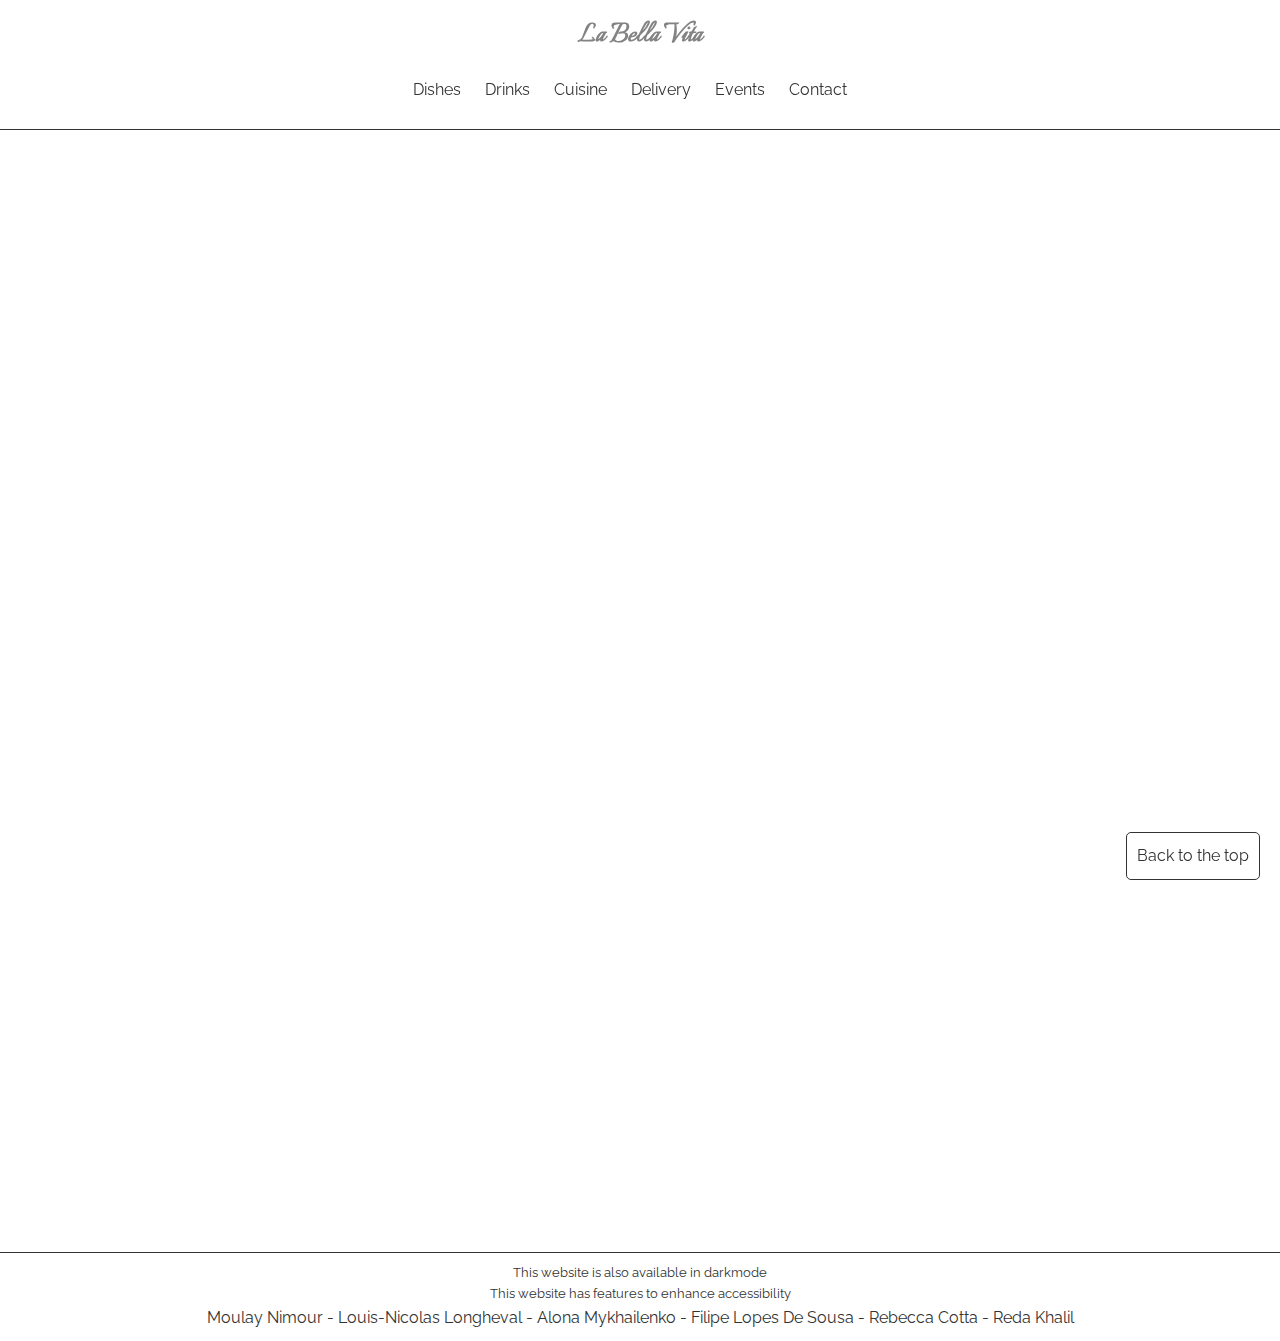
<file: index.html>
<!DOCTYPE html>
<html lang="en">

<head>
    <meta charset="UTF-8">
    <meta name="author" content="Moulay Nimour - Louis-Nicolas Longheval - Alona Mykhailenko - Filipe Lopes De Sousa - Rebecca Cotta -
    Reda Khalil">
    <meta name="viewport" content="width=device-width, initial-scale=1.0">
    <title>La Bella Vita</title>
    <meta name="description" content="The best french and italian fusion restaurant in town">
    <link rel="stylesheet" href="style.css">
</head>

<body>

    <header>
        <h1><a href="#">La Bella Vita</a></h1>
        <input type="checkbox" id="menu-toggle">
        <label for="menu-toggle">Menu</label>
        <nav>
            <ul>
                <li><a href="louis-nicolas_longheval.html">Dishes</a></li>
                <li><a href="alona_mykhailenko.html">Drinks</a></li>
                <li><a href="filipe_lopes_de_sousa.html">Cuisine</a></li>
                <li><a href="moulay_nimour.html">Delivery</a></li>
                <li><a href="rebecca_cotta.html">Events</a></li>
                <li><a href="reda_khalil.html">Contact</a></li>
            </ul>
        </nav>
    </header>
    <a href="#mainContent" class="top-link">Back to the top</a>

    <main id="mainContent">
        <!-- Welcome Section -->
        <section class="welcome">
            <h2>Welcome to La Bella Vita</h2>
            <p>Experience the finest in Italian cuisine and wine at our restaurant.</p>
        </section>

        <!-- Dishes Section -->
        <a href="louis-nicolas_longheval.html" class="welcome-link">
            <section class="welcome-section">
                <h2>Dishes</h2>
                <p>Explore our exquisite selection of Italian and French dishes, each crafted to offer a unique culinary
                    experience.</p>
            </section>
        </a>

        <!-- Drinks Section -->
        <a href="alona_mykhailenko.html" class="welcome-link">
            <section class="welcome-section">
                <h2>Drinks</h2>
                <p>Discover our range of fine wines, signature cocktails, and premium beverages, perfectly paired to
                    complement our dishes.</p>
            </section>
        </a>

        <!-- Cuisine Section -->
        <a href="filipe_lopes_de_sousa.html" class="welcome-link">
            <section class="welcome-section">
                <h2>Cuisine</h2>
                <p>Dive into the essence of our cuisine, where the richness of Italian and French culinary traditions
                    meets modern creativity.</p>
            </section>
        </a>

        <!-- Delivery Section -->
        <a href="moulay_nimour.html" class="welcome-link">
            <section class="welcome-section">
                <h2>Delivery</h2>
                <p>Enjoy our gourmet dishes at home. Our delivery service brings the elegance of our cuisine straight to
                    your door.</p>
            </section>
        </a>

        <!-- Events Section -->
        <a href="rebecca_cotta.html" class="welcome-link">
            <section class="welcome-section">
                <h2>Events</h2>
                <p>Make your events unforgettable with our bespoke catering services, tailored to create a sophisticated
                    dining experience.</p>
            </section>
        </a>

        <!-- Contact Section -->
        <a href="reda_khalil.html" class="welcome-link">
            <section class="welcome-section">
                <h2>Contact</h2>
                <p>Reach out to us for reservations, inquiries, or feedback. We're here to enhance your dining
                    experience with us.</p>
            </section>
        </a>

        <footer>
            <p class="image-credits">This website is also available in darkmode</p>
            <p class="image-credits">This website has features to enhance accessibility</p>
            <p>Moulay Nimour - Louis-Nicolas Longheval - Alona Mykhailenko - Filipe Lopes De Sousa - Rebecca Cotta -
                Reda Khalil</p>
        </footer>
    </main>
</body>

</html>
</file>
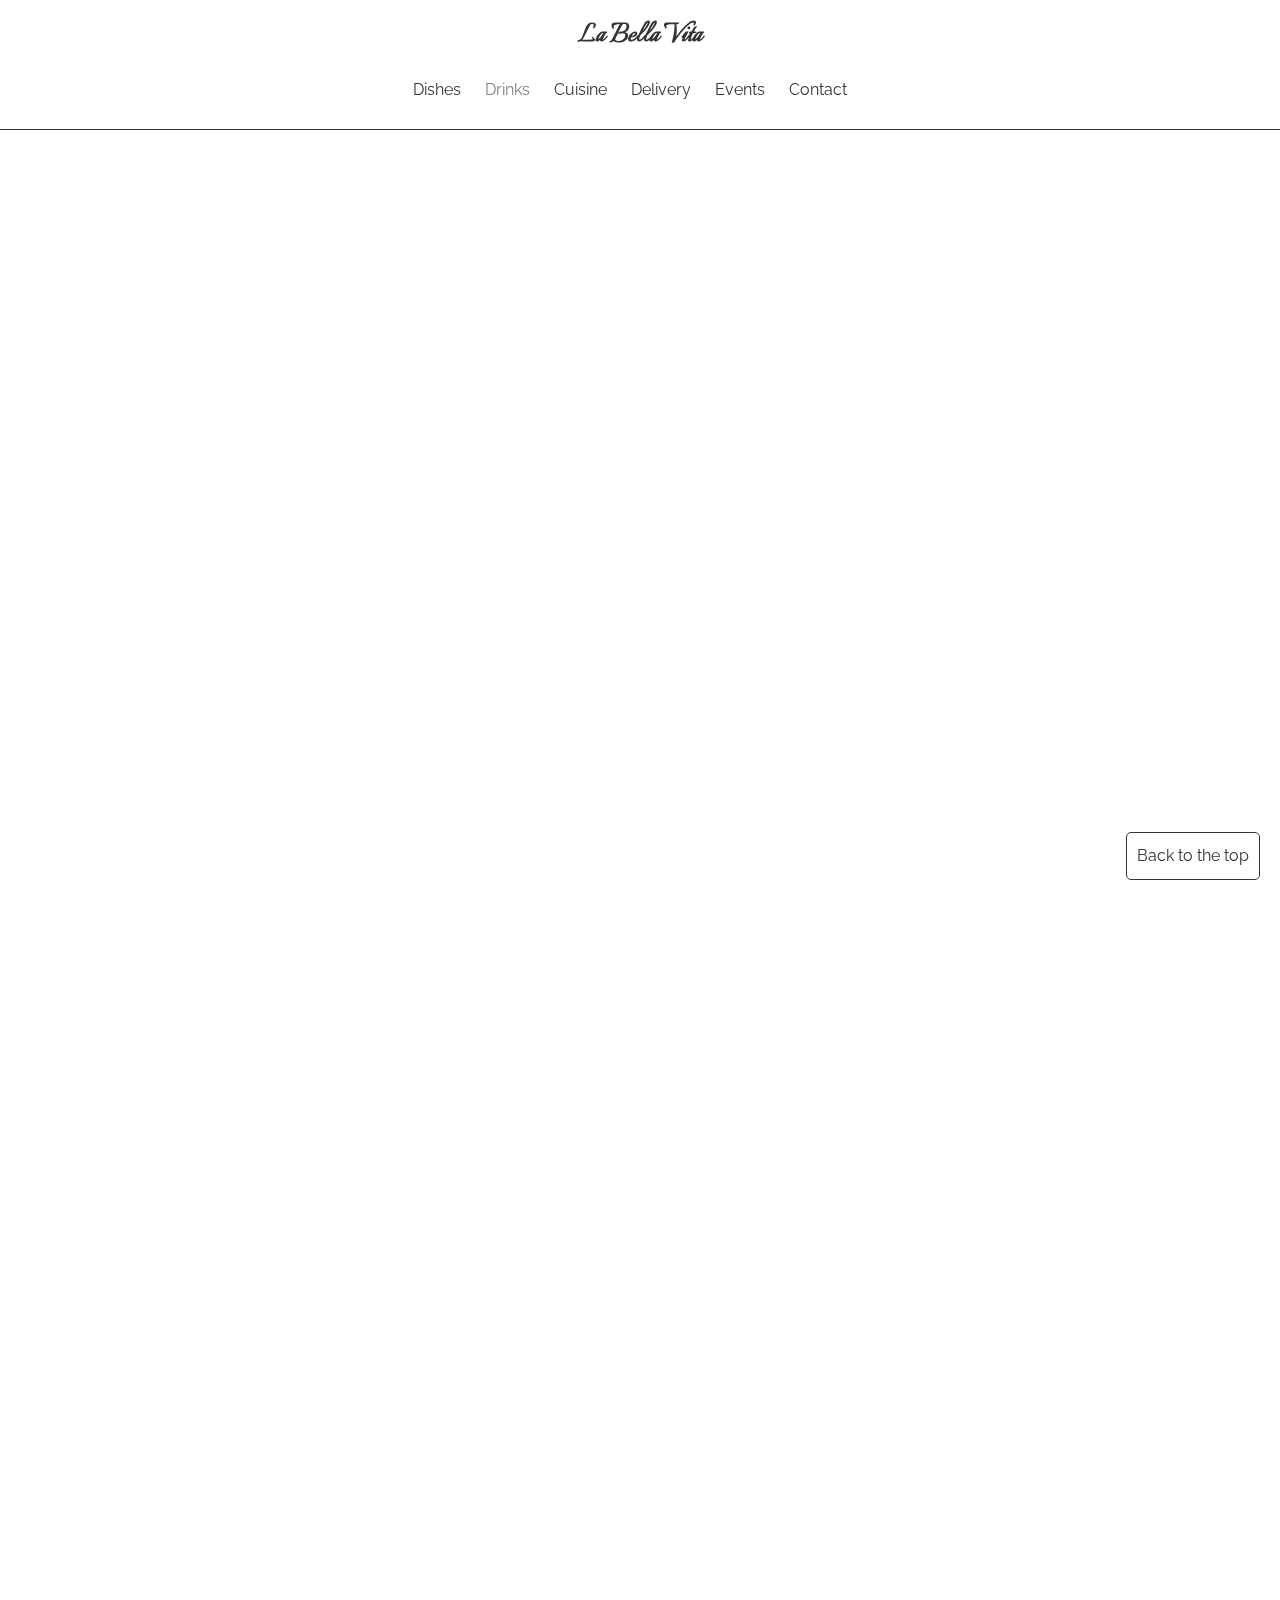
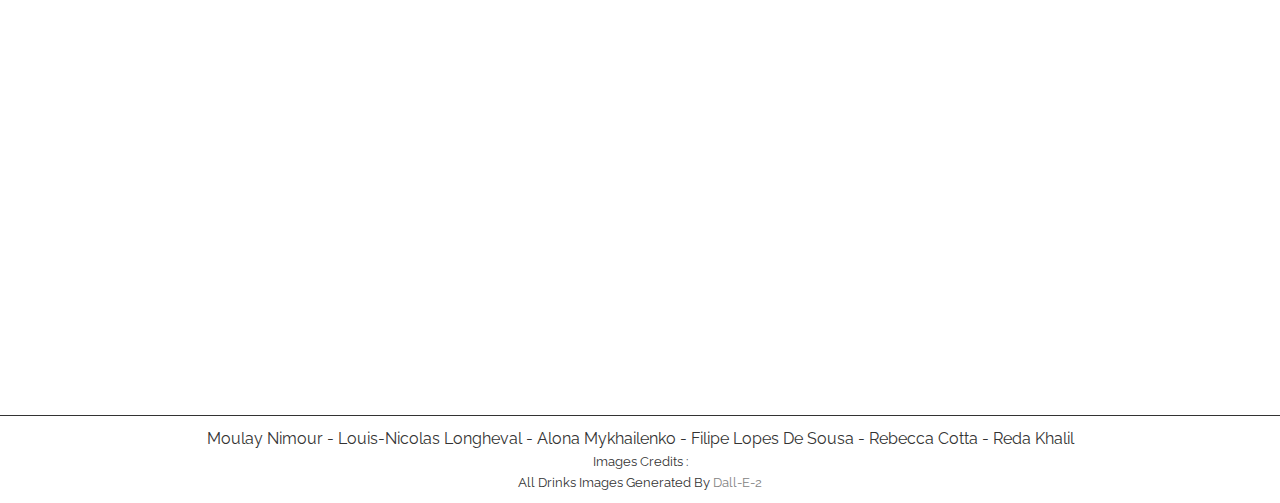
<file: alona_mykhailenko.html>
<!DOCTYPE html>
<html lang="en">

<head>
    <meta charset="UTF-8">
    <meta name="viewport" content="width=device-width, initial-scale=1.0">
    <title>Restaurant Page</title>
    <link rel="stylesheet" href="style.css">
</head>

<body>
    <header>
        <h1><a href="index.html">La Bella Vita</a></h1>
        <input type="checkbox" id="menu-toggle">
        <label for="menu-toggle">Menu</label>
        <nav>
            <ul>
                <li><a href="louis-nicolas_longheval.html">Dishes</a></li>
                <li><a href="#">Drinks</a></li>
                <li><a href="filipe_lopes_de_sousa.html">Cuisine</a></li>
                <li><a href="moulay_nimour.html">Delivery</a></li>
                <li><a href="rebecca_cotta.html">Events</a></li>
                <li><a href="reda_khalil.html">Contact</a></li>
            </ul>
        </nav>
    </header>
    <a href="#mainContent" class="top-link">Back to the top</a>

    <main id="mainContent">

        <section>
            <h2 id="center-alona-mykhailenko">Drinks</h2>
            <div class="menu-container-alona-mykhailenko">
                <div class="menu-column-alona-mykhailenko">
                    <div class="menu-group-alona-mykhailenko">


                        <h2>Wine</h2>



                        <div class="menu-item-alona-mykhailenko">
                            <div class="container-for-photo-alona-mykhailenko">
                                <h3>Chianti Classico</h3>
                                <img class="resizable-image-alona-mykhailenko" src="images/Drinks/Wine1.jpg" alt="wine">
                            </div>
                            <p>A robust Italian red wine, perfect to accompany the risotto or saltimbocca.</p>
                            <b>€16</b>
                        </div>

                        <div class="menu-item-alona-mykhailenko">
                            <div class="container-for-photo-alona-mykhailenko">
                                <h3>House White Wine</h3>
                                <img class="resizable-image-alona-mykhailenko" src="images/Drinks/WhiteWine.jpg"
                                    alt="WhiteWine">
                            </div>

                            <p>A dry and refreshing white wine with notes of white fruits and a floral touch.</p>
                            <b>€7</b>
                        </div>

                        <div class="menu-item-alona-mykhailenko">
                            <div class="container-for-photo-alona-mykhailenko">
                                <h3>Champagne</h3>
                                <img class="resizable-image-alona-mykhailenko" src="images/Drinks/Champagne.jpg"
                                    alt="Champagne">
                            </div>

                            <p>Its effervescence and crisp taste make it a delightful pairing with both appetizers and
                                desserts.
                            </p>
                            <b>€8</b>
                        </div>
                    </div>

                    <hr class="line-alona-mykhailenko">

                    <div class="menu-group-alona-mykhailenko">

                        <h2>Crafted Beverages</h2><br>

                        <div class="menu-item-alona-mykhailenko">
                            <div class="container-for-photo-alona-mykhailenko">
                                <h3>Sparkling Citrus Mocktail</h3>
                                <img class="resizable-image-alona-mykhailenko"
                                    src="images/Drinks/SparklingCitrusMocktail.jpg" alt="Sparkling Citrus Mocktail">
                            </div>

                            <p>A non-alcoholic mocktail with a burst of citrus flavors and a sparkling twist.</p>
                            <b>€15</b>
                        </div>

                        <div class="menu-item-alona-mykhailenko">
                            <div class="container-for-photo-alona-mykhailenko">
                                <h3>Herbal Infusion Delight</h3>
                                <img class="resizable-image-alona-mykhailenko" src="images/Drinks/HerbalInfusion.jpg"
                                    alt="herbal infusion">
                            </div>

                            <p>A refreshing herbal infusion featuring mint, basil, and a touch of honey.</p>
                            <b>€12</b>
                        </div>

                        <div class="menu-item-alona-mykhailenko">
                            <div class="container-for-photo-alona-mykhailenko">
                                <h3>Cranberry Ginger Fizz</h3>
                                <img class="resizable-image-alona-mykhailenko"
                                    src="images/Drinks/CranberryGingerFizz.jpg" alt="CranberryGingerFizz">
                            </div>

                            <p>A fizzy and tangy blend of cranberry and ginger, perfect for a zesty kick.</p>
                            <b>€15</b>
                        </div>

                    </div>



                </div>

                <!-- <div class="vertical-line"></div> -->

                <div class="menu-column-alona-mykhailenko">

                    <div class="menu-group-alona-mykhailenko">
                        <h2>Cocktails</h2><br>


                        <div class="menu-item-alona-mykhailenko">

                            <div class="container-for-photo-alona-mykhailenko">
                                <h3>Peach Bellini</h3>
                                <img class="resizable-image-alona-mykhailenko" src="images/Drinks/PeachBellini.jpg"
                                    alt="PeachBellini">
                            </div>

                            <p>A sparkling cocktail made with Prosecco and peach puree, refreshing and delightfully
                                fruity.
                            </p>
                            <b>€15</b>
                        </div>

                        <div class="menu-item-alona-mykhailenko">
                            <div class="container-for-photo-alona-mykhailenko">
                                <h3>Rosemary Martini</h3>
                                <img class="resizable-image-alona-mykhailenko" src="images/Drinks/RosemaryMartini.jpg"
                                    alt="Rosemary Martini">
                            </div>

                            <p>A red Martini infused with rosemary, balancing bitterness with herbal flavors.</p>
                            <b>€15</b>
                        </div>


                        <div class="menu-item-alona-mykhailenko">
                            <div class="container-for-photo-alona-mykhailenko">
                                <h3>Orange Negroni</h3>
                                <img class="resizable-image-alona-mykhailenko" src="images/Drinks/OrangeNegroni.jpg"
                                    alt="OrangeNegroni1">
                            </div>

                            <p>A classic Negroni reimagined with a hint of orange for a slightly sweet and bitter
                                experience.
                            </p>
                            <b>€14</b>
                        </div>
                    </div>

                    <hr class="line-alona-mykhailenko">

                    <div class="menu-group-alona-mykhailenko">
                        <h2>Non-Alcoholic Drinks</h2><br>


                        <div class="menu-item-alona-mykhailenko">
                            <div class="container-for-photo-alona-mykhailenko">
                                <h3>Fresh Lemonade</h3>
                                <img class="resizable-image-alona-mykhailenko" src="images/Drinks/FreshLemonade.jpg"
                                    alt="FreshLemonade">
                            </div>

                            <p>A homemade lemonade made with fresh lemons, offering a vibrant and sparkling flavor.</p>
                            <b>€12</b>
                        </div>

                        <div class="menu-item-alona-mykhailenko">
                            <div class="container-for-photo-alona-mykhailenko">
                                <h3>Italian Fruit Juice</h3>
                                <img class="resizable-image-alona-mykhailenko" src="images/Drinks/ItalianFruitJuice.jpg"
                                    alt="ItalianFruitJuice">
                            </div>

                            <p>A blend of various Italian fruit juices, creating a sweet and refreshing beverage.</p>
                            <b>€8</b>
                        </div>

                        <div class="menu-item-alona-mykhailenko">
                            <div class="container-for-photo-alona-mykhailenko">
                                <h3>Sparkling Mineral Water</h3>
                                <img class="resizable-image-alona-mykhailenko"
                                    src="images/Drinks/SparklingMineralWater.jpg" alt="SparklingMineralWater">
                            </div>

                            <p>Naturally sparkling mineral water to accompany your meal with lightness.</p>
                            <b>€5</b>
                        </div>
                    </div>
                </div>

            </div>
        </section>



        <section class="section-alona-mykhailenko">
            <h2>Reservation</h2>
            <form>
                <div id="reservation-form-alona-mykhailenko">
                    <label for="name">Name:</label>
                    <input type="text" id="name" name="name" required>

                    <label for="spinnerNumber">Number of People:</label>
                    <input type="number" id="spinnerNumber" name="spinnerNumber" min="1" max="20" step="1">

                    <label for="date">Date of Reservation:</label>
                    <input type="date" id="date" name="date" required>

                    <button type="submit">Submit</button>
                </div>
            </form>
        </section>

        <section class="section-alona-mykhailenko">
            <h2>Our Location</h2>
            <p><a href="https://www.google.com/maps/place/La+Bella+Vita" id="link-alona-mykhailenko">La Bella Vita on
                    Google
                    Maps</a></p>
        </section>



        <section class="section-alona-mykhailenko">
            <h2>Opening Hours</h2>
            <table class="section-alona-mykhailenko">
                <tr>
                    <th>Day</th>
                    <th>Opening Hours</th>
                </tr>
                <tr>
                    <td>Monday - Wednesday</td>
                    <td>18:00 - 23:00</td>
                </tr>
                <tr>
                    <td>Thursday</td>
                    <td>11:00 - 14:00 / 18:00 - 23:00</td>
                </tr>
                <tr>
                    <td>Saturday</td>
                    <td>18:00 - 01:00</td>
                </tr>
                <tr>
                    <td>Sunday</td>
                    <td>Closed</td>
                </tr>
            </table>
        </section>
    </main>



    <footer>
        <p>Moulay Nimour - Louis-Nicolas Longheval - Alona Mykhailenko - Filipe Lopes De Sousa - Rebecca Cotta - Reda
            Khalil</p>
        <p class="image-credits">Images Credits :
            <br>All Drinks Images Generated By <a href="https://openai.com/dall-e-2">Dall-E-2</a>
        </p>
    </footer>
</body>

</html>
</file>
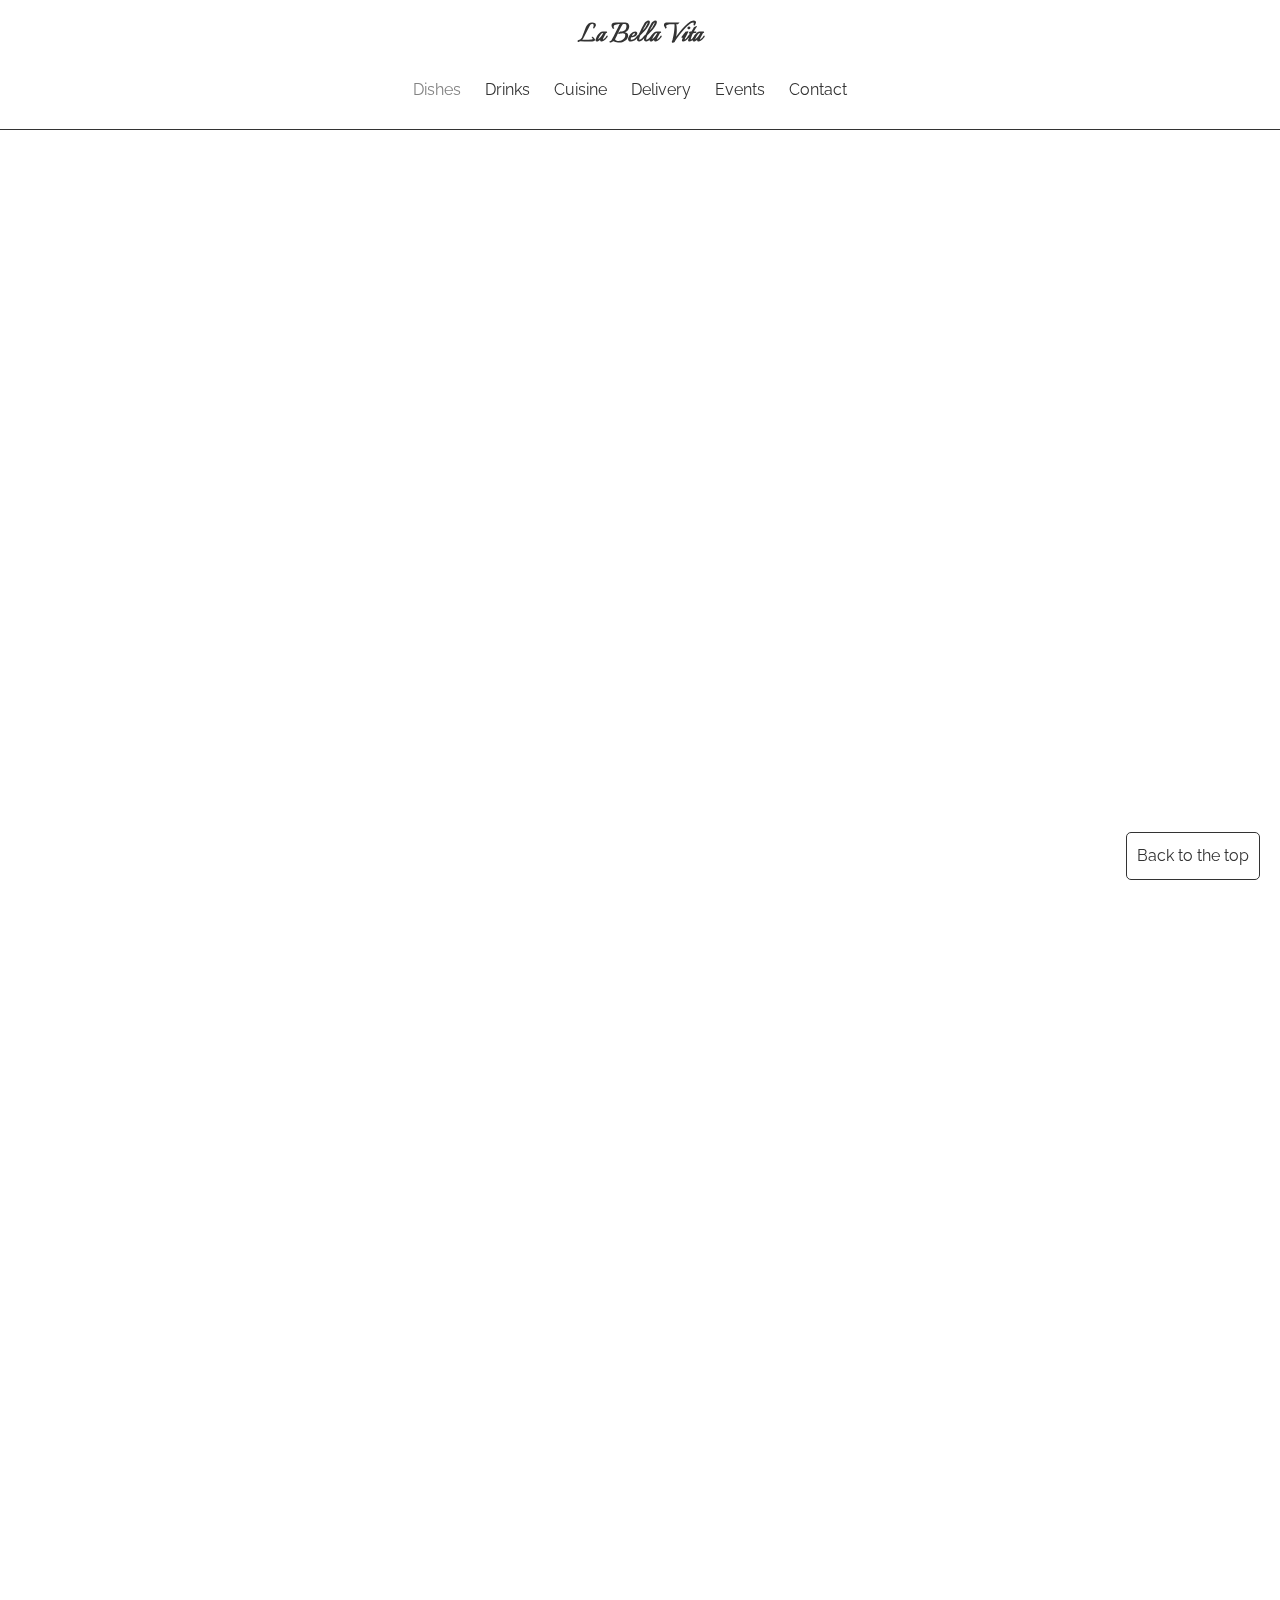
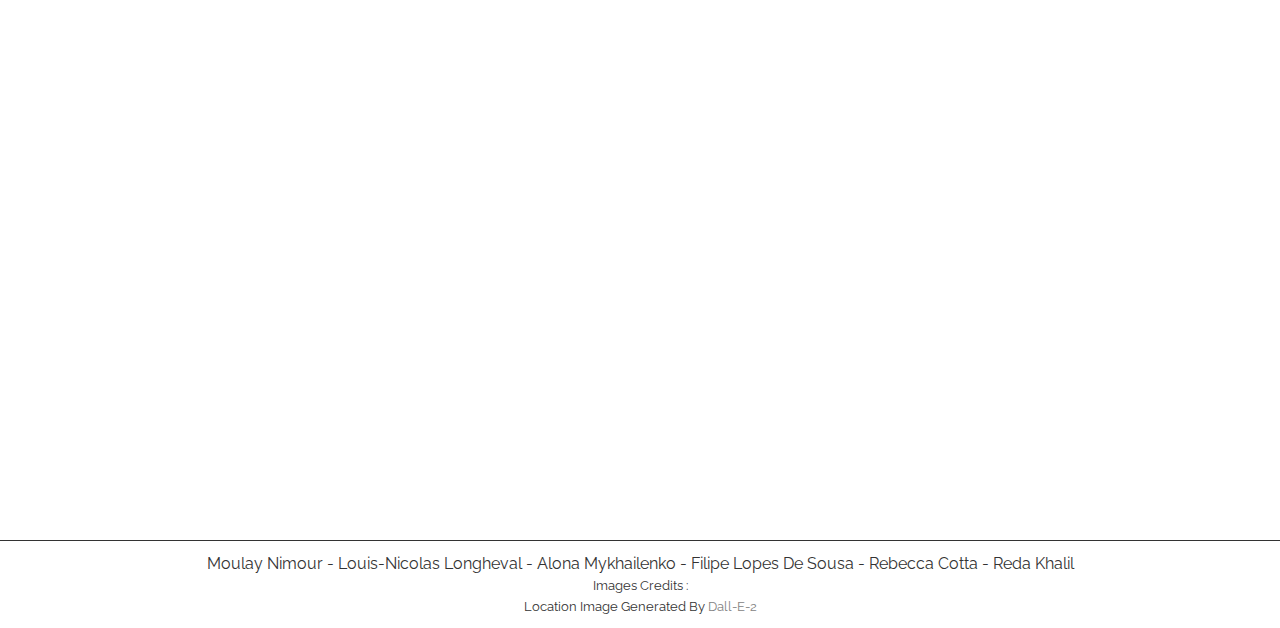
<file: louis-nicolas_longheval.html>
<!DOCTYPE html>
<html lang="en">

<head>
    <meta charset="UTF-8">
    <meta name="viewport" content="width=device-width, initial-scale=1.0">
    <title>Restaurant Page</title>
    <link rel="stylesheet" href="style.css">
</head>

<body>
    <header>
        <h1><a href="index.html">La Bella Vita</a></h1>
        <input type="checkbox" id="menu-toggle">
        <label for="menu-toggle">Menu</label>
        <nav>
            <ul>
                <li><a href="#">Dishes</a></li>
                <li><a href="alona_mykhailenko.html">Drinks</a></li>
                <li><a href="filipe_lopes_de_sousa.html">Cuisine</a></li>
                <li><a href="moulay_nimour.html">Delivery</a></li>
                <li><a href="rebecca_cotta.html">Events</a></li>
                <li><a href="reda_khalil.html">Contact</a></li>
            </ul>
        </nav>
    </header>
    <a href="#mainContent" class="top-link">Back to the top</a>

    <main id="mainContent">
        <section class="Louis-Nicolas-section-menu">
            <!-- Main courses -->
            <h3>Main courses</h3>
            <div class="Louis-Nicolas-section-menu-border">
                <div class="Louis-Nicolas-menu-item">
                    <h2>Coq au Vin</h2>
                    <p>A classic French dish, where chicken is braised with wine, lardons, mushrooms, and possibly
                        garlic. A
                        dish that sings with depth and warmth, perfect for a cozy yet sophisticated dinner.</p>
                    <p class="Louis-Nicolas-price">€30</p>
                </div>
                <div class="Louis-Nicolas-menu-item">
                    <h2>Beef Bourguignon</h2>
                    <p>This French stew marries beef with red wine, onions, and mushrooms, slow-cooked to tender
                        perfection.
                        It's a symphony of flavors that speaks of the French countryside.</p>
                    <p class="Louis-Nicolas-price">€35</p>
                </div>
                <div class="Louis-Nicolas-menu-item">
                    <h2>Risotto ai Funghi Porcini</h2>
                    <p>An Italian masterpiece, this risotto is creamy, earthy, and rich, infused with the distinct aroma
                        of
                        Porcini mushrooms and a generous helping of Parmigiano-Reggiano.</p>
                    <p class="Louis-Nicolas-price">€25</p>
                </div>
                <div class="Louis-Nicolas-menu-item">
                    <h2>Saltimbocca alla Romana</h2>
                    <p>Thin veal cutlets, layered with sage and prosciutto, cooked in white wine and butter. A dish that
                        literally means "jumps in the mouth" in Italian - an experience you won't forget.</p>
                    <p class="Louis-Nicolas-price">€32</p>
                </div>
                <div class="Louis-Nicolas-menu-item">
                    <h2>Bouillabaisse</h2>
                    <p>A fragrant and hearty French seafood stew, brimming with fish, shellfish, and herbs. It's like a
                        gentle sea breeze on a warm summer evening in Marseille.</p>
                    <p class="Louis-Nicolas-price">€40</p>
                </div>
            </div>

            <!-- Sides -->
            <h3>Sides</h3>
            <div class="Louis-Nicolas-section-menu-border">
                <div class="Louis-Nicolas-menu-item">
                    <h2>Ratatouille</h2>
                    <p>A vibrant French vegetable stew, combining eggplant, zucchini, bell peppers, and tomatoes, gently
                        simmered with herbs. A colorful ode to Provence.

                    </p>
                    <p class="Louis-Nicolas-price">€17</p>
                </div>
                <div class="Louis-Nicolas-menu-item">
                    <h2>Polenta con Tartufo Nero</h2>
                    <p>Creamy polenta, infused with the luxurious aroma of black truffles. A dish that's both humble and
                        opulent, much like Italy itself.</p>
                    <p class="Louis-Nicolas-price">€20</p>
                </div>
            </div>

            <!-- Desserts -->
            <h3>Desserts</h3>
            <div class="Louis-Nicolas-section-menu-border">
                <div class="Louis-Nicolas-menu-item">
                    <h2>Tiramisu</h2>
                    <p>A quintessential Italian dessert, layering coffee-soaked ladyfingers with a luscious blend of
                        mascarpone cheese, eggs, and sugar. A sweet embrace in every bite.</p>
                    <p class="Louis-Nicolas-price">€14</p>
                </div>
                <div class="Louis-Nicolas-menu-item">
                    <h2>Crème Brûlée</h2>
                    <p>A silky French custard, crowned with a caramelized sugar crust. It's simplicity and elegance in a
                        ramekin.</p>
                    <p class="Louis-Nicolas-price">€14</p>
                </div>
            </div>
        </section>
        <section class="Louis-Nicolas-section-reservation">
            <h2>Make a Reservation</h2>
            <form id="Louis-Nicolas-section-reservation-form">
                <div class="Louis-Nicolas-section-reservation-element">
                    <label for="name">Name:</label>
                    <input type="text" id="name" name="name" required>
                </div>
                <div class="Louis-Nicolas-section-reservation-element">
                    <label for="email">Email:</label>
                    <input type="email" id="email" name="email" required>
                </div>
                <div class="Louis-Nicolas-section-reservation-element">
                    <label for="reservation-date">Date and Time:</label>
                    <input type="datetime-local" id="reservation-date" name="reservation-date" required>
                </div>
                <input type="submit" value="Reserve" id="Louis-Nicolas-submit-button">
            </form>
        </section>
        <section class="Louis-Nicolas-section">
            <h2>Our Location</h2>
            <ul id="Louis-Nicolas-ul">
                <li>
                    <img src="images/Restaurant-Interior.png" alt="Restaurant Interior"
                        id="Louis-Nicolas-Image-Responsive">
                </li>
                <li>
                    <p><a id="Louis-Nicolas-link" target="_blank"
                            href="https://www.google.com/maps/place/La+Bella+Vita">Click here to find us on Google
                            Maps</a>
                    </p>
                </li>
            </ul>

        </section>
        <section class="Louis-Nicolas-section">
            <h2>Opening Hours</h2>
            <table id="Louis-Nicolas-table">
                <tr>
                    <th>Day</th>
                    <th>Opening Hours</th>
                </tr>
                <tr>
                    <td>Monday - Wednesday</td>
                    <td>18:00 - 23:00</td>
                </tr>
                <tr>
                    <td>Thursday</td>
                    <td>11:00 - 14:00 / 18:00 - 23:00</td>
                </tr>
                <tr>
                    <td>Saturday</td>
                    <td>18:00 - 01:00</td>
                </tr>
                <tr>
                    <td>Sunday</td>
                    <td>Closed</td>
                </tr>
            </table>
        </section>
    </main>
    <footer>
        <p>Moulay Nimour - Louis-Nicolas Longheval - Alona Mykhailenko - Filipe Lopes De Sousa - Rebecca Cotta - Reda
            Khalil</p>
        <p class="image-credits">Images Credits :
            <br>Location Image Generated By <a href="https://openai.com/dall-e-2">Dall-E-2</a>
        </p>
    </footer>
</body>

</html>
</file>
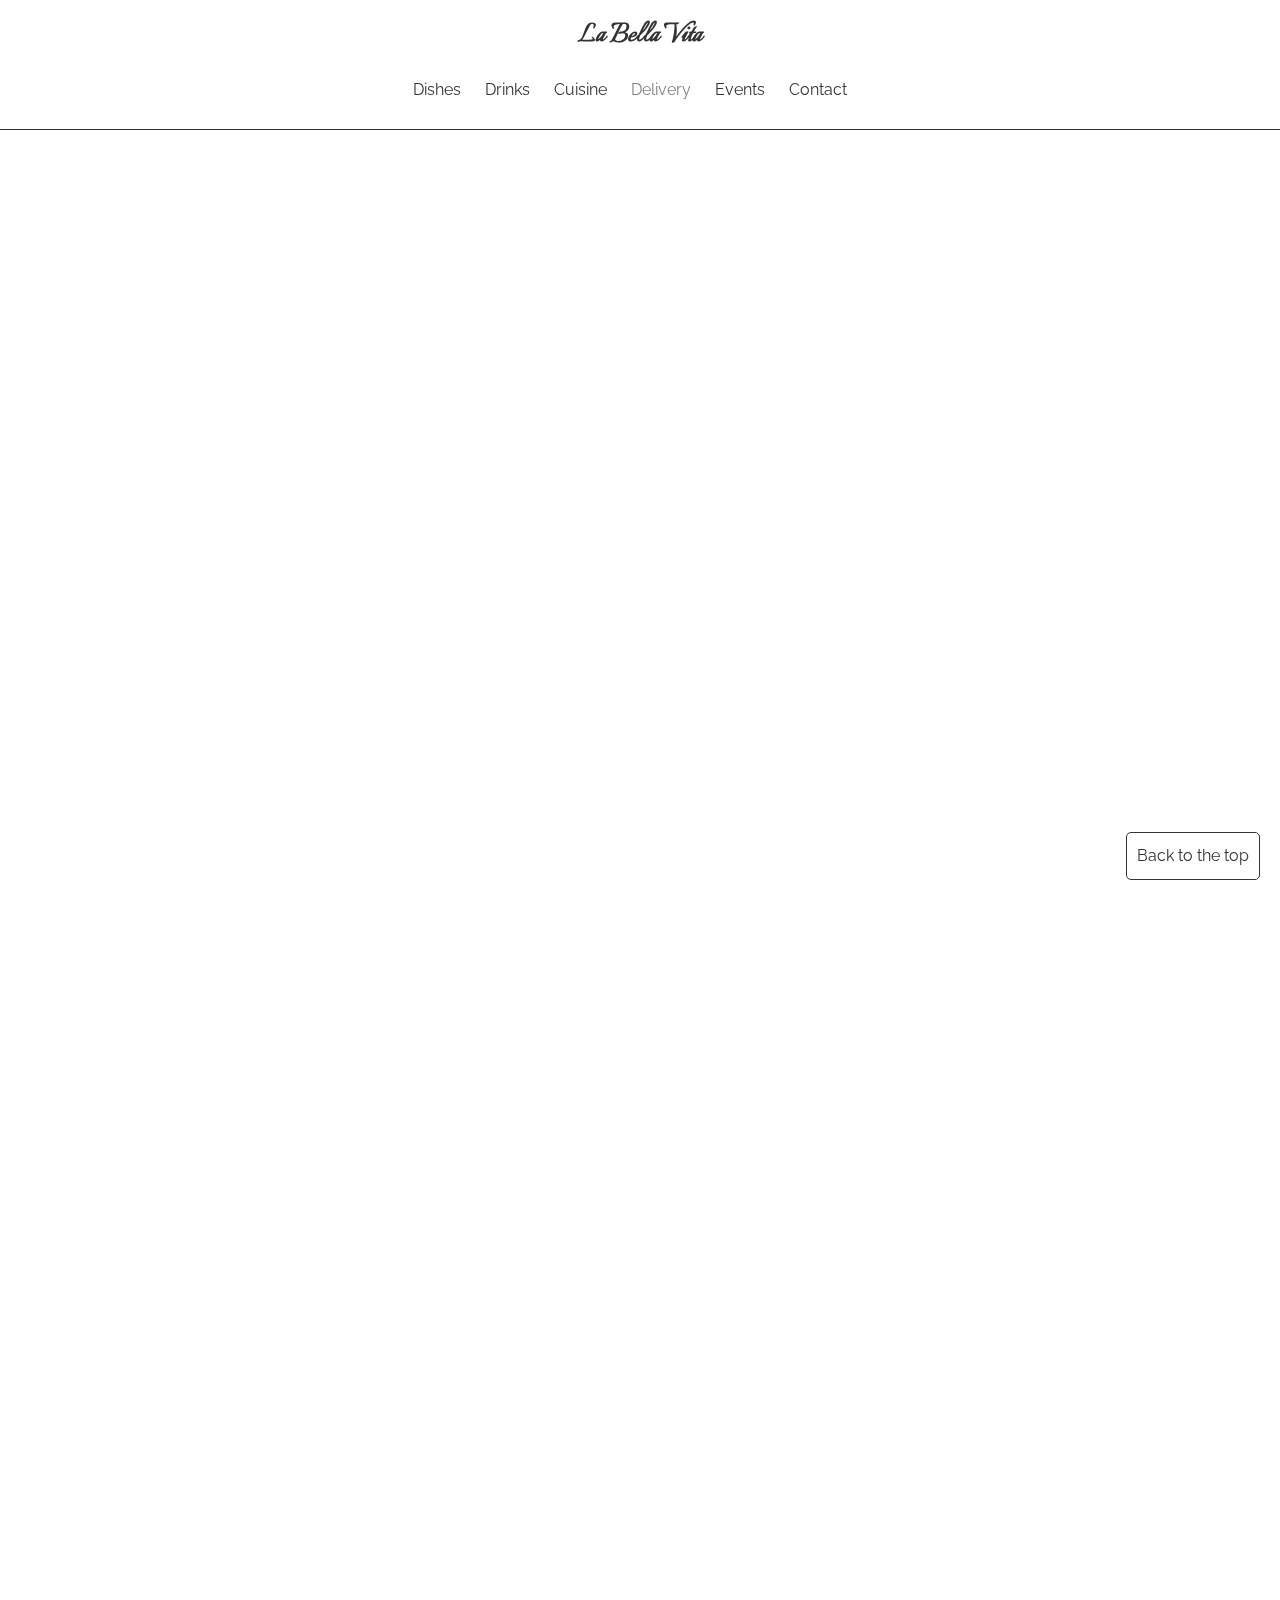
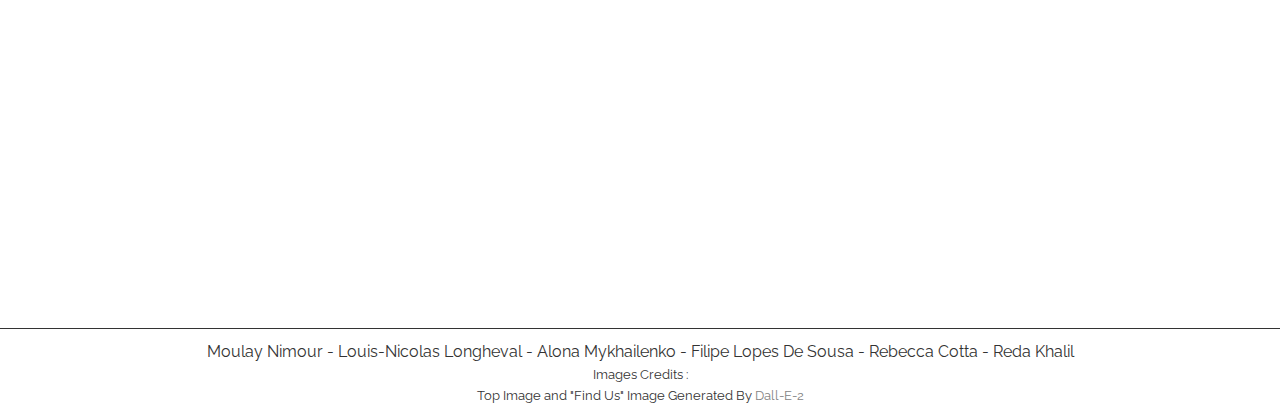
<file: moulay_nimour.html>
<!DOCTYPE html>
<html lang="en">

<head>
    <meta charset="UTF-8">
    <meta name="viewport" content="width=device-width, initial-scale=1.0">
    <title>Restaurant Page</title>
    <link rel="stylesheet" href="style.css">
</head>

<body>
    <header>
        <h1><a href="index.html">La Bella Vita</a></h1>
        <input type="checkbox" id="menu-toggle">
        <label for="menu-toggle">Menu</label>
        <nav>
            <ul>
                <li><a href="louis-nicolas_longheval.html">Dishes</a></li>
                <li><a href="alona_mykhailenko.html">Drinks</a></li>
                <li><a href="filipe_lopes_de_sousa.html">Cuisine</a></li>
                <li><a href="#">Delivery</a></li>
                <li><a href="rebecca_cotta.html">Events</a></li>
                <li><a href="reda_khalil.html">Contact</a></li>
            </ul>
        </nav>
    </header>
    <a href="#mainContent" class="top-link">Back to the top</a>

    <main id="mainContent">

        <!--Online order Section -->
        <section>
            <div id="moulay_choix_commande">
                <div id="moulay_titre">
                    <img src="images/Plats/plate.png" alt="Plats">
                    <h2>Commande en ligne</h2>
                </div>

                <form>
                    <h2>Main Course</h2>
                    <table class="moulay_table">
                        <tr>
                            <td>
                                <ul>
                                    <li>Coq au Vin</li>
                                    <li>Beef Bourguignon</li>
                                    <li>Risotto ai Funghi Porcini</li>
                                    <li>Saltimbocca alla Romana</li>
                                    <li>Bouillabaisse</li>
                                </ul>
                            </td>
                            <td>
                                <ul>
                                    <li><input type="number" min="0"> €30/dish</li>
                                    <li><input type="number" min="0"> €35/dish</li>
                                    <li><input type="number" min="0"> €25/dish</li>
                                    <li><input type="number" min="0"> €32/dish</li>
                                    <li><input type="number" min="0"> €40/dish</li>
                                </ul>
                            </td>
                        </tr>
                    </table>

                    <h2>Drinks</h2>
                    <table class="moulay_table">
                        <tr>
                            <td>
                                <ul>
                                    <li>Chianti Classico</li>
                                    <li>House White Wine</li>
                                    <li>Champagne</li>
                                    <li>Peach Bellini</li>
                                    <li>Rosemary Martini</li>
                                    <li>Orange Negroni</li>
                                    <li>Sparkling Citrus Mocktail</li>
                                    <li>Herbal Infusion Delight</li>
                                    <li>Cranberry Ginger Fizz</li>
                                    <li>Fresh Lemonade</li>
                                    <li>Italian Fruit Juice</li>
                                    <li>Sparkling Mineral Water</li>
                                </ul>
                            </td>
                            <td>
                                <ul>
                                    <li><input type="number" min="0"> €16/glass</li>
                                    <li><input type="number" min="0"> €7/glass</li>
                                    <li><input type="number" min="0"> €8/glass</li>
                                    <li><input type="number" min="0"> €15/glass</li>
                                    <li><input type="number" min="0"> €15/glass</li>
                                    <li><input type="number" min="0"> €14/glass</li>
                                    <li><input type="number" min="0"> €15/glass</li>
                                    <li><input type="number" min="0"> €12/glass</li>
                                    <li><input type="number" min="0"> €15/glass</li>
                                    <li><input type="number" min="0"> €12/glass</li>
                                    <li><input type="number" min="0"> €8/glass</li>
                                    <li><input type="number" min="0"> €5/glass</li>
                                </ul>
                            </td>
                        </tr>
                    </table>

                    <h2>Desserts</h2>
                    <table class="moulay_table">
                        <tr>
                            <td>
                                <ul>
                                    <li>Tiramisu</li>
                                    <li>Crème Brûlée</li>
                                </ul>
                            </td>
                            <td>
                                <ul>
                                    <li><input type="number" min="0"> €14/dish</li>
                                    <li><input type="number" min="0"> €14€/dish</li>
                                </ul>
                            </td>
                        </tr>
                    </table>

                    <h2>Dishes</h2>
                    <table class="moulay_table">
                        <tr>
                            <td>
                                <ul>
                                    <li>Ratatouille</li>
                                    <li>Polenta con Tartufo Nero</li>
                                </ul>

                            </td>
                            <td>
                                <ul>
                                    <li><input type="number" min="0"> €17/dish</li>
                                    <li><input type="number" min="0"> €20/dish</li>
                                </ul>
                            </td>
                        </tr>
                    </table>

                    <h3>Adresse de livraison</h3>
                    <div id="moulay_adresse_livraison">
                        <input class="moulay_input" type="text" placeholder="Votre adresse" required>
                        <input class="moulay_input" type="tel" placeholder="Votre numéro de téléphone" required>
                        <button id="moulay-submit-button" type="submit">Passer la commande</button>
                    </div>
                </form>
                <h2>Find Us</h2>
                <ul id="moulay_ul">
                    <li>
                        <img src="images/Restaurant-Interior.png" alt="Restaurant Interior"
                            id="Louis-Nicolas-Image-Responsive">
                    </li>
                    <li>
                        <p><a id="moulay_link" target="_blank"
                                href="https://www.google.com/maps/place/La+Bella+Vita">Click
                                here to find us on Google Maps</a></p>
                    </li>
                </ul>
            </div>
        </section>
    </main>

    <footer>
        <p>Moulay Nimour - Louis-Nicolas Longheval - Alona Mykhailenko - Filipe Lopes De Sousa - Rebecca Cotta - Reda
            Khalil</p>
        <p class="image-credits">Images Credits :
            <br>Top Image and "Find Us" Image Generated By <a href="https://openai.com/dall-e-2">Dall-E-2</a>
        </p>
    </footer>
</body>

</html>
</file>
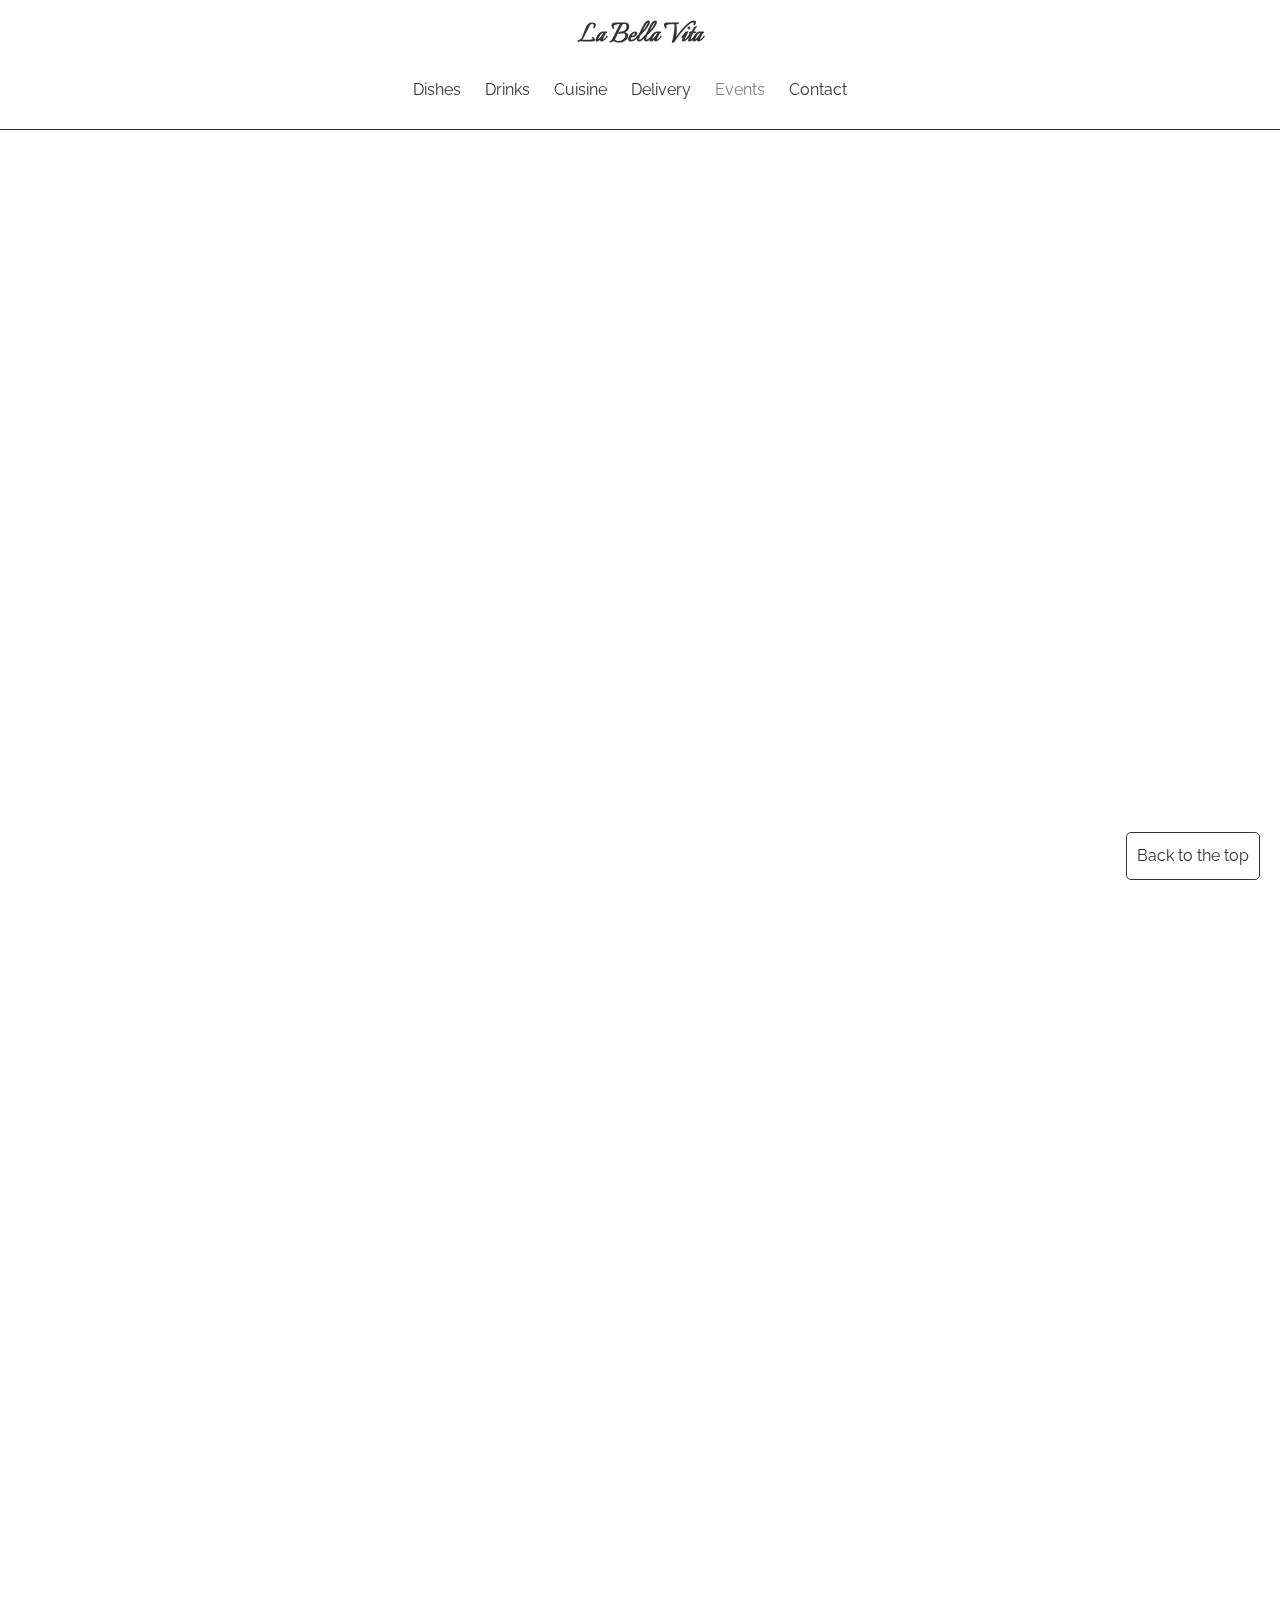
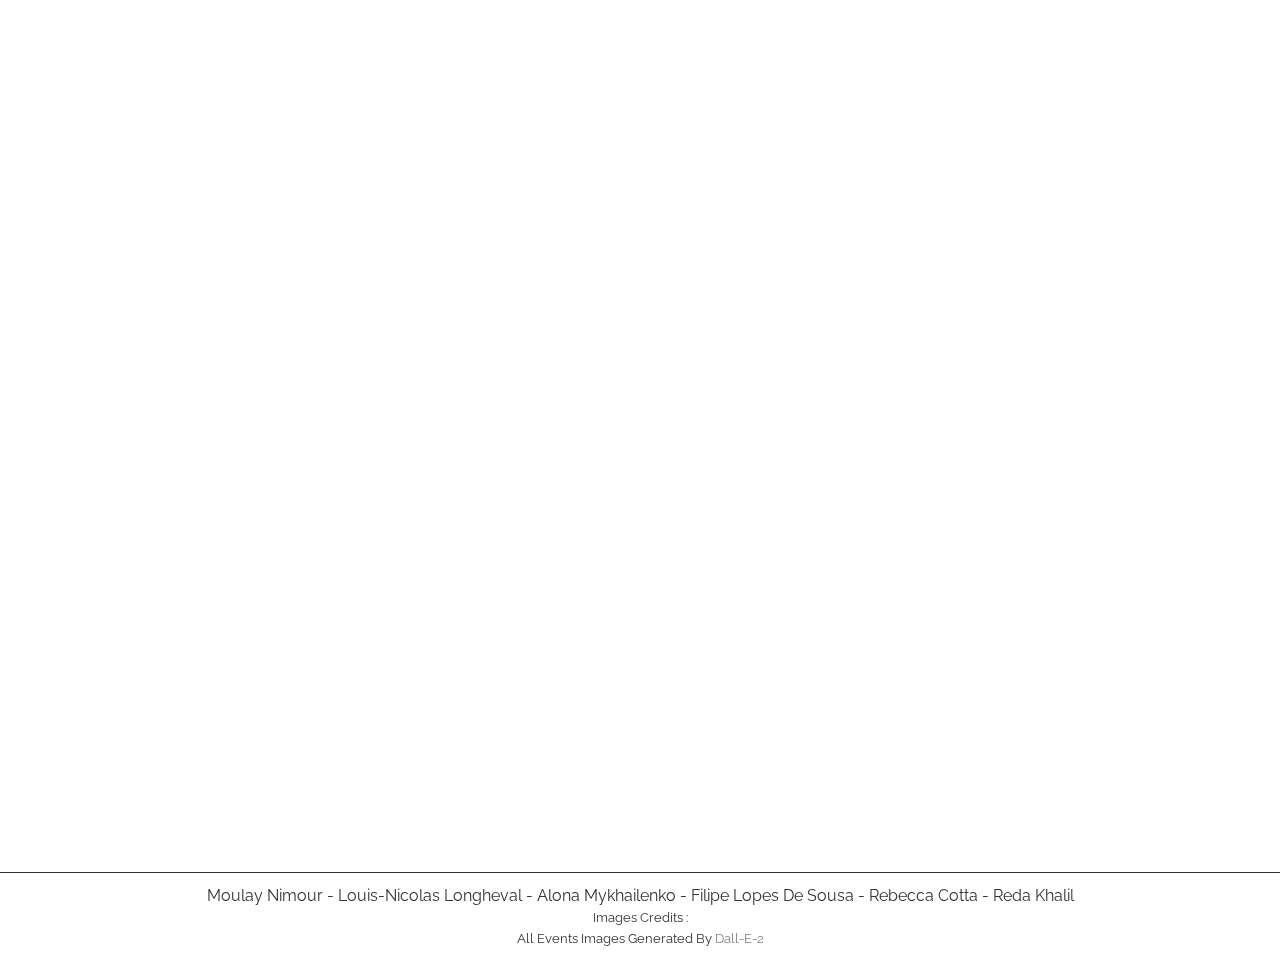
<file: rebecca_cotta.html>
<!DOCTYPE html>
<html lang="en">

<head>
    <meta charset="UTF-8">
    <meta name="viewport" content="width=device-width, initial-scale=1.0">
    <title>Restaurant Page</title>
    <link rel="stylesheet" href="style.css">
</head>

<body>
    <header role="banner">
        <h1><a href="index.html">La Bella Vita</a></h1>
        <input type="checkbox" id="menu-toggle">
        <label for="menu-toggle">Menu</label>
        <nav>
            <ul>
                <li><a href="louis-nicolas_longheval.html">Dishes</a></li>
                <li><a href="alona_mykhailenko.html">Drinks</a></li>
                <li><a href="filipe_lopes_de_sousa.html">Cuisine</a></li>
                <li><a href="moulay_nimour.html">Delivery</a></li>
                <li><a href="#">Events</a></li>
                <li><a href="reda_khalil.html">Contact</a></li>
            </ul>
        </nav>
    </header>
    <a href="#mainContent" class="top-link">Back to the top</a>

    <main id="mainContent" role="main">
        <section>
            <div class="main-rebecca-cotta">
                <!--Title Events-->
                <h2 id="center-rebecca-cotta">Events</h2>

                <!--Monday Jazz Night-->
                <div class="Monday-jazz-rebecca-cotta">
                    <img src="images/Concert.jpg" alt="Monday Jazz" class="event-image-rebecca-cotta">
                    <h3>Monday Jazz Night</h3>
                    <p class="rebecca-cotta">Immerse yourself in the soulful rhythms and timeless melodies of
                        <a href="https://www.youtube.com/channel/UCORIeT1hk6tYBuntEXsguLg"
                            class="rebecca-cotta">Postmodern
                            Jukebox</a>
                        at our upcoming Monday Jazz Night. Join us on a musical journey as we host this extraordinary
                        group for an evening of jazz, entertainment, and pure musical magic.
                        Known for their unique reinterpretations of contemporary songs in a vintage style, Postmodern
                        Jukebox has captivated audiences worldwide. Here are some well-known titles :
                    </p>
                    <!--List-->
                    <div class="container-rebecca-cotta">
                        <ul class="myUL-rebecca-cotta">
                            <li>Creep from Radiohead</li>
                            <li>Careless Whisper from George Michael</li>
                            <li>All about that Bass from Meghan Trainor</li>
                        </ul>
                    </div>
                    <p class="rebecca-cotta">
                        As you enjoy the music, savor our curated menu of delectable offerings, perfectly complementing
                        the
                        sophisticated
                        atmosphere of Monday Jazz Night. Whether you're a jazz enthusiast or simply looking for a night
                        of
                        exquisite
                        entertainment,
                        this is an experience not to be missed.
                    </p>
                </div>

                <!--Thursday Lunch-->
                <div class="Thursday-lunch-rebecca-cotta">
                    <img src="images/Lunch.jpg" alt="Thursday Lunch" class="event-image-rebecca-cotta">
                    <h3 class="rebecca-cotta">Thursday Lunch</h3>
                    <p class="rebecca-cotta">Indulge in a midday escape at La Bella Vita with our delightful Thursday
                        Lunch
                        event. <br> Every Thursday,
                        we invite you to join us for a culinary journey that promises a perfect blend of flavors and
                        relaxation.
                        Immerse yourself in the calming ambiance of our restaurant as our chefs curate a special menu
                        for
                        your
                        lunchtime enjoyment.
                        Whether you're seeking a quiet meal alone, a casual gathering with colleagues, or a friendly
                        lunch
                        date,
                        La Bella Vita provides
                        the ideal setting. Let the flavors transport you, and take a break from your day to savor the
                        essence of
                        good food and good company.
                        Join us this Thursday and treat yourself to a lunch experience that goes beyond the ordinary. La
                        Bella
                        Vita - where every bite is a celebration.</p>
                </div>

                <!--Saturday Late Night-->
                <div class="Saturday-night-rebecca-cotta">
                    <img src="images/SaturdayNight.jpg" alt="Saturday Night" class="event-image-rebecca-cotta">
                    <h3 class="rebecca-cotta">Saturday Late Night</h3>
                    <p class="rebecca-cotta">Elevate your Saturday nights with the enchanting atmosphere of La Bella
                        Vita's
                        Saturday Late Night event. As the week winds down,
                        we invite you to step into a world of culinary delights, music, and lively energy. Every
                        Saturday,
                        our
                        restaurant transforms into a haven for those seeking a
                        memorable night out. Immerse yourself in the vibrant ambiance as our talented chefs prepare a
                        feast
                        for
                        the senses. Indulge in delectable dishes inspired by both
                        local and international flavors, ensuring a dining experience that is nothing short of
                        extraordinary.
                        Gather your friends, family, or that special someone and join
                        us for a night of culinary indulgence and entertainment. La Bella Vita's Saturday Late Night is
                        not
                        just
                        a meal; it's a celebration of life, laughter, and the joy of savoring the moment.</p>
                </div>


                <!--Reservation -->
                <div id="table-rebecca-cotta">
                    <h2>Reservation</h2>
                    <!--Table-->
                    <div>
                        <table class="table-rebecca-cotta">
                            <tr>
                                <td>Monday Jazz Night</td>
                                <td>18:00 - 23:00</td>
                            </tr>
                            <tr>
                                <td>Thursday Lunch</td>
                                <td>11:00 - 14:00</td>
                            </tr>
                            <tr>
                                <td>Saturday Late Night</td>
                                <td>18:00 - 1:00</td>
                            </tr>

                        </table>
                    </div>
                    <!--Form-->
                    <form>
                        <div class="reservation-form-rebecca-cotta">
                            <label for="event">Choose one of our events :</label>
                            <select class="rebecca-cotta" name="event" id="event">
                                <option value="jazz">Monday Jazz Night</option>
                                <option value="lunch">Thursday Lunch</option>
                                <option value="late">Saturday Late Night</option>
                            </select> <br>
                            <label for="event">Name </label>
                            <input class="rebecca-cotta" type="text" id="name" name="name" required>
                            <label for="spinnerNumber">Number of people :</label>
                            <input type="number" id="spinnerNumber" name="spinnerNumber" min="1" max="20" step="1"><br>
                            <label for="date">Date of reservation :</label>
                            <input type="date" id="date" name="date" required>
                        </div>
                    </form>
                    <form><button class="rebecca-cotta" type="submit" value="Submit">Submit</button></form>

                </div>
            </div>
        </section>
    </main>

    <footer role="contentinfo">
        <p>Moulay Nimour - Louis-Nicolas Longheval - Alona Mykhailenko - Filipe Lopes De Sousa - Rebecca Cotta - Reda
            Khalil</p>
        <p class="image-credits">Images Credits :
            <br>All Events Images Generated By <a href="https://openai.com/dall-e-2">Dall-E-2</a>
        </p>
    </footer>
</body>

</html>
</file>
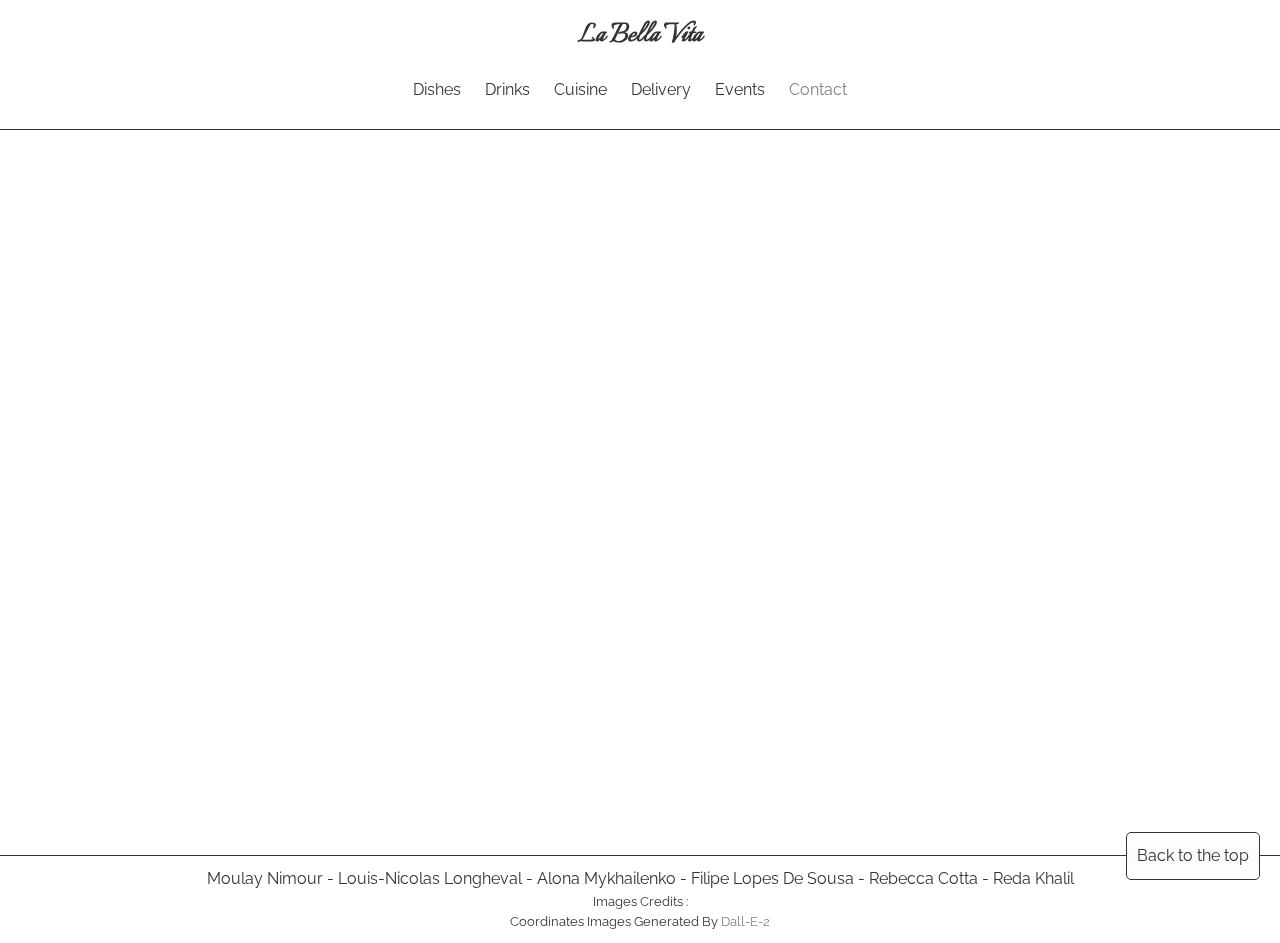
<file: reda_khalil.html>
<!DOCTYPE html>
<html lang="en">

<head>
    <meta charset="UTF-8">
    <meta name="viewport" content="width=device-width, initial-scale=1.0">
    <title>Document</title>
    <link rel="stylesheet" href="style.css">
</head>

<body>
    <header>
        <h1><a href="index.html">La Bella Vita</a></h1>
        <input type="checkbox" id="menu-toggle">
        <label for="menu-toggle">Menu</label>
        <nav>
            <ul>
                <li><a href="louis-nicolas_longheval.html">Dishes</a></li>
                <li><a href="alona_mykhailenko.html">Drinks</a></li>
                <li><a href="filipe_lopes_de_sousa.html">Cuisine</a></li>
                <li><a href="moulay_nimour.html">Delivery</a></li>
                <li><a href="rebecca_cotta.html">Events</a></li>
                <li><a href="#">Contact</a></li>
            </ul>
        </nav>
    </header>
    <a href="#mainContent" class="top-link">Back to the top</a>

    <main id="mainContent">
        <section id="container">
            <div class="container_contact">
                <h2>Coordinates</h2>
                <div id="container_coordinates">
                    <div>
                        <img src="images/Restaurant-Interior.png" alt="Restaurant Interior" id="reda-image">
                        <p><a target="_blank" href="https://www.google.com/maps/place/La+Bella+Vita">Rue Neuve 125
                                Brussels</a></p>
                    </div>
                    <div>
                        <svg xmlns="http://www.w3.org/2000/svg" version="1.1" viewBox="0 0 1280.000000 1280.000000"
                            preserveAspectRatio="xMidYMid meet" width="50" height="50">
                            <g transform="translate(0.000000,1280.000000) scale(0.100000,-0.100000)" fill="#000000"
                                stroke="none">
                                <path
                                    d="M4202 11749 c-171 -22 -300 -87 -428 -214 -75 -74 -99 -106 -136 -182 -26 -50 -55 -127 -65 -170 -17 -75 -18 -257 -18 -4788 0 -4487 1 -4713 18 -4780 10 -38 38 -113 64 -165 39 -80 59 -108 137 -185 76 -76 106 -99 186 -138 183 -90 -52 -82 2440 -82 2492 0 2257 -8 2440 82 80 39 110 62 186 138 78 77 98 105 137 185 26 52 54 127 64 165 17 67 18 293 18 4785 0 4492 -1 4718 -18 4785 -10 39 -38 113 -64 165 -39 80 -59 108 -137 185 -103 103 -199 160 -333 198 l-78 22 -2175 1 c-1196 1 -2203 -2 -2238 -7z m2686 -701 c18 -18 15 -94 -4 -112 -14 -14 -71 -16 -484 -16 -413 0 -470 2 -484 16 -19 18 -22 94 -4 112 17 17 959 17 976 0z m1852 -4648 l0 -3810 -2340 0 -2340 0 0 3810 0 3810 2340 0 2340 0 0 -3810z m-2270 -4141 c196 -31 349 -185 382 -383 37 -225 -113 -452 -337 -511 -260 -67 -520 103 -566 371 -41 239 132 483 371 523 76 12 77 12 150 0z" />
                            </g>
                        </svg>
                        <p>(+32) 412 44 54 33</p>
                    </div>
                    <div>
                        <svg fill="#000000" width="50px" height="50px" version="1.1" id="Capa_1"
                            xmlns="http://www.w3.org/2000/svg" xmlns:xlink="http://www.w3.org/1999/xlink"
                            viewBox="0 0 75.294 75.294" xml:space="preserve">
                            <g>
                                <path
                                    d="M66.097,12.089h-56.9C4.126,12.089,0,16.215,0,21.286v32.722c0,5.071,4.126,9.197,9.197,9.197h56.9   c5.071,0,9.197-4.126,9.197-9.197V21.287C75.295,16.215,71.169,12.089,66.097,12.089z M61.603,18.089L37.647,33.523L13.691,18.089   H61.603z M66.097,57.206h-56.9C7.434,57.206,6,55.771,6,54.009V21.457l29.796,19.16c0.04,0.025,0.083,0.042,0.124,0.065   c0.043,0.024,0.087,0.047,0.131,0.069c0.231,0.119,0.469,0.215,0.712,0.278c0.025,0.007,0.05,0.01,0.075,0.016   c0.267,0.063,0.537,0.102,0.807,0.102c0.001,0,0.002,0,0.002,0c0.002,0,0.003,0,0.004,0c0.27,0,0.54-0.038,0.807-0.102   c0.025-0.006,0.05-0.009,0.075-0.016c0.243-0.063,0.48-0.159,0.712-0.278c0.044-0.022,0.088-0.045,0.131-0.069   c0.041-0.023,0.084-0.04,0.124-0.065l29.796-19.16v32.551C69.295,55.771,67.86,57.206,66.097,57.206z" />
                            </g>
                        </svg>
                        <p>Information & Reservation</p>
                        <p>reservation@BellaVita.com</p>
                    </div>
                    <button id="btn_reservation">I would like to make a reservation</button>
                </div>

            </div>
            <div class="container_contact">
                <h2>Contact-us</h2>
                <form action="#" method="post">
                    <input type="text" placeholder="last name">
                    <input type="text" placeholder="name">
                    <input type="email" placeholder="email ">
                    <textarea cols="30" rows="10" placeholder="your message..."></textarea>
                    <button type="submit">Send</button>
                </form>
            </div>
        </section>
    </main>
    <footer>
        <p>Moulay Nimour - Louis-Nicolas Longheval - Alona Mykhailenko - Filipe Lopes De Sousa - Rebecca Cotta - Reda
            Khalil</p>
        <p class="image-credits">Images Credits :
            <br>Coordinates Images Generated By <a href="https://openai.com/dall-e-2">Dall-E-2</a>
        </p>
    </footer>

</body>

</html>
</file>
<file: style.css>
@import url('https://fonts.googleapis.com/css2?family=Raleway:wght@300;400;700&family=Italianno&display=swap');

/* Global variables */
:root {
    --main-text-color: #333;
    --link-hover-color: rgb(131, 131, 131);
    --font-family-main: 'Raleway', sans-serif;
    --font-family-accent: 'Italianno', cursive;
    --background-default: #fff;
    --background-header: rgba(255, 255, 255, 0.5);
    --background-form: #f0f0f0;
}

html {
    scroll-behavior: smooth;
}

/* Global variables but in dark mode */
@media (prefers-color-scheme: dark) {
    :root {
        --background-default: rgb(26, 26, 26);
        --main-text-color: #f0f0f0;
        --link-hover-color: #c0c0c0;
        --background-header: rgba(26, 26, 26, 0.5);
        --background-form: #333;
    }

    body {
        background: var(--background-default);
        color: var(--main-text-color);
    }

    /* Update other elements as needed for the dark theme */
    header {
        background: rgba(0, 0, 0, 0.5);
        /* Example: Darker header background */
    }

    /* Continue to define dark theme styles for other elements... */
}

/* ----------------------------------------------------Common SECTION ---------------------------------------------------------------------------*/

main {
    display: flex;
    flex-direction: column;
    align-items: center;
    justify-content: center;
    width: 100%;

}

.top-link{
    position: fixed;
    bottom: 20px;
    right: 20px;
    padding: 10px;
    border-radius: 5px;
    z-index: 10;
    font-size: 1rem;
    color: var(--main-text-color);
    text-decoration: none;
    transition: color 0.3s ease-in-out;
    background: var(--background-header);
    backdrop-filter: blur(10px);
    border: 1px solid var(--main-text-color);
    transition: all 0.3s ease-in-out;
}

.welcome {
    text-align: center;
    padding: 20px;
}

.welcome h2 {
    color: var(--main-text-color);
}

.welcome p {
    color: var(--link-hover-color);
}

.welcome-link {
    color: var(--link-hover-color);
    text-decoration: none;
}

.welcome-section {
    padding: 20px;
    margin: 20px;
    border-bottom: 1px solid var(--link-hover-color);
    justify-content: center;
    align-items: center;
    display: flex;
    flex-direction: column;
    text-align: center;
    /* no link underline */
    text-decoration: none;
    /* no link color */
    color: var(--main-text-color);
    /* no link hover color */
    transition: color 0.3s ease-in-out;
}

.welcome-section p {
    max-width: 800px;
}

.welcome-section h2 {
    color: var(--main-text-color);
}

.welcome-section:hover {
    background: var(--background-form);
    transition: all 0.3s ease-in-out;
    border-radius: 5px;
}

body,
h1,
h2,
h3,
p {
    margin: 0;
    padding: 0;
}

body {
    font-family: var(--font-family-main);
    line-height: 1.6;
    color: var(--main-text-color);
    background: var(--background-default);
}

header {
    position: fixed;
    top: 0;
    color: var(--main-text-color);
    transition: all 0.5s ease-in-out;
    padding: 10px 0;
    text-align: center;
    width: 100%;
    border-bottom: 1px solid var(--main-text-color);
    background: var(--background-header);
    backdrop-filter: blur(10px);
    z-index: 10;
}

header h1 a {
    color: var(--main-text-color);
    text-decoration: none;
    transition: color 0.3s ease-in-out;
    white-space: nowrap;
}

header h1 {
    font-family: var(--font-family-accent);
    font-size: 2rem;
    margin: 0;

}


header h1 a[href="#"],
nav ul li a[href="#"],
nav ul li a:hover,
header h1 a:hover {
    color: var(--link-hover-color);
}

nav ul {
    list-style: none;
    padding: 0;
}

nav ul li {
    display: inline;
    margin-right: 20px;
}

#menu-toggle {
    display: none;
}

label[for="menu-toggle"] {
    display: none;
    cursor: pointer;
}


/* Consolidated Media Query for max-width 800px */
@media screen and (max-width: 800px) {
    header {
        padding: 5px 0;
    }

    nav,
    nav ul li,
    .menu-toggle:checked+.menu-content {
        transition: all 0.3s ease-in-out;
    }

    nav {
        display: none;
    }

    label[for="menu-toggle"] {
        display: block;
        cursor: pointer;
    }

    nav ul li {
        padding-top: 5px;
        display: block;
        margin-right: 0;
    }

    section {
        margin-top: 50px;
    }
}

#menu-toggle:checked~nav {
    display: block;
    transition: height 0.3s ease-in-out;
}

#menu-toggle:checked+.menu {
    opacity: 1;
    visibility: visible;
}

nav ul li a {
    color: var(--main-text-color);
    text-decoration: none;
    transition: color 0.3s ease-in-out;
    white-space: nowrap;
}

nav ul li a[href="#"] {
    color: var(--link-hover-color);
}

nav ul li a:hover {
    color: var(--link-hover-color);
}

section {
    margin-top: 125px;
    padding: 20px 0;
    opacity: 0;
    transform: translateY(20px);
    animation: fadeInUp 1s ease-in-out forwards;
}

/* Transition when loading */

@keyframes fadeInUp {
    to {
        opacity: 1;
        transform: translateY(0);
    }
}

.menu-toggle:checked+.menu-items {
    transform: translateX(0);
    /* Move the menu on-screen */
}

footer {
    /* background: #333; */
    color: var(--main-text-color);
    text-align: center;
    /* keep on the bottom */
    padding: 10px 0;
    position: relative;
    left: 0;
    bottom: 0;
    width: 100%;
    border-top-color: var(--main-text-color);
    border-top-style: solid;
    border-top-width: 1px;
}

footer p {
    padding-left: 5%;
    padding-right: 5%;
}
.image-credits {
    font-size: small;
}
.image-credits a{
    color: var(--link-hover-color);
    text-decoration: none;
    transition: color 0.3s ease-in-out;

}
/* ----------------------------------------------------END Common SECTION ---------------------------------------------------------------------------*/


/* ----------------------------------------------------Louis-Nicolas SECTION ---------------------------------------------------------------------------*/

#Louis-Nicolas-menu {
    margin: 20px 0;
}


.Louis-Nicolas-price {
    font-weight: bold;
}

.Louis-Nicolas-section {
    /* full width */
    width: 100%;
    margin-top: 0px;
    /* center section */
    text-align: center;
}

.Louis-Nicolas-section-reservation {
    /* full width */
    width: 100%;
    margin-top: 0px;
    /* center section */
    text-align: center;
}

.Louis-Nicolas-section-reservation-form {
    /* make each item on a different line */
    display: flex;
    flex-wrap: wrap;
    text-align: center;
    /* center button */
    justify-content: center;
    align-items: center;
}

.Louis-Nicolas-section-reservation-element {
    /* padding */
    padding: 10px;
}

#Louis-Nicolas-link {
    color: var(--main-text-color);
    text-decoration: none;
}

.Louis-Nicolas-section-menu {
    /* center section */
    text-align: center;
    padding-left: 10%;
    padding-right: 10%;
}

.Louis-Nicolas-section-menu h3 {
    font-family: var(--font-family-accent);
    font-size: 4rem;
    margin-bottom: 20px;
    /* h3 underlined */
    border-bottom: 1px solid #333;
    display: inline-block;
}

.Louis-Nicolas-section-menu-border {
    border-bottom: 4px dotted rgba(51, 51, 51, 0.5);
    display: flex;
    flex-wrap: wrap;
    justify-content: space-between;
    margin-bottom: 20px;
    justify-content: center;
}

.Louis-Nicolas-menu-item {
    max-width: 600px;
    margin-bottom: 20px;
    margin-right: 5px;
    margin-left: 5px;
    flex-basis: calc(50% - 10px);
    /* Subtract margin */
}

@media screen and (max-width: 800px) {
    .Louis-Nicolas-menu-item {
        flex-basis: 100%;
    }
}

#Louis-Nicolas-table {
    /* center table */
    margin: 0 auto;
    /* set table width to 80% of page */
    width: 80%;
    /* set table border to 0 */
    border: 0;
    /* set table border spacing to 0 */
    border-spacing: 0;
    /* set table border collapse to collapse */
    border-collapse: collapse;
}

#Louis-Nicolas-ul {
    /* remove default list styles */
    list-style-type: none;
    justify-content: center;
    /* center list */
    margin: 0 auto;
    /* set list width to 80% of page */
    width: 50%;
    list-style: none;
    padding: 0;
}

#Louis-Nicolas-submit-button {
    /* background: #333; */
    /* color: #fff; */
    border: 1px solid #333;
    border: 0;
    padding: 10px 20px;
    cursor: pointer;
    transition: all 0.3s ease-in-out;
    border-radius: 5px;
    /* button height like an text input */
    align-items: center;
    text-align: center;
    padding-top: 8px;
}

#Louis-Nicolas-submit-button:hover {
    background: var(--main-text-color);
    color: var(--background-default);
}

#Louis-Nicolas-image-container {
    justify-content: center;
    position: relative;
    width: 100%;
    padding-top: 56.25%;
}

#Louis-Nicolas-Image-Responsive {
    border-radius: 5px;
    position: relative;
    top: 0;
    left: 0;
    width: 30%;
    max-width: 200px;
    height: 50%;
    object-fit: cover;
}

/*----------------------------------------------------END Louis-Nicolas SECTION-------------------------------------------------------------------------*/

/* ----------------------------------------------------FILIPE SECTION ---------------------------------------------------------------------------*/
/*-----------------------------------------------------------Intro-------------------------------------------------------*/
#filipe-introduction {
    display: flex;
    flex-wrap: wrap;
    align-items: center;
    justify-content: center;
    max-width: 1000px;
    padding-top: 50px;
}

.chef-image {
    border-radius: 50%;
    width: 20%;
    max-width: 1000px;
    height: 20%;
    object-fit: cover;
}

#filipe-introduction p {
    font-size: 20px;
    color: var(--main-text-color);
    margin-left: 10%;
    margin-right: 10%;
    text-align: center;
    max-width: 600px;
    min-width: 200px;
}

#filipe-introduction a {
    color: #DAA520;
    transition: color 0.3s, background-color 0.3s;
}

#filipe-introduction a:hover {
    color: #caca79;
    text-decoration: none;
}

.filipe-image {
    border-radius: 5px;
    position: relative;
    top: 0;
    left: 0;
    width: 30%;
    max-width: 1000px;
    height: 50%;
    object-fit: cover;
}

#filipe-main-section {
    display: flex;
    flex-direction: column;
    align-items: center;
    justify-content: center;
    width: 100%;
}

/*--------------------------------------------Signature dishes-----------------------------------------------------------*/

#signature-dishes {
    width: 100%;
    max-width: 1000px;
    display: flex;
    flex-direction: column;
    justify-content: center;

}

#signature-dishes-title {
    text-align: center;
    font-family: var(--font-family-accent);
    font-size: 100px;
    margin-top: 50px;
}

#signature-dishes p {
    font-size: 20px;
    color: var(--main-text-color);
    text-align: center;
}

#signature-dishes strong {
    font-size: 30px
}

/*------------------------Coq-au-Vin----------------------------*/
#coq-au-vin {
    display: flex;
    align-items: center;
    justify-content: center;
    padding-top: 20px;
}

#coq-au-vin p {
    max-width: 50%;
    margin-right: 2.5%;
}


/*---------------------Risotto Porcini--------------------------*/

#risotto-porcini {
    display: flex;
    align-items: center;
    justify-content: center;
    padding-top: 20px;
}

#risotto-porcini p {
    max-width: 50%;
    margin-left: 2.5%;
}


/*-------------------Bottom Signature Dishes---------------------*/

.filipe-table {
    display: flex;
    justify-content: center;
    width: 100%;
    border-collapse: collapse;
    margin-top: 50px;
    margin-bottom: 20px;
    margin-left: 2%;
}

.filipe-table th,
.filipe-table td {
    padding: 12px;
    text-align: left;
    border-bottom: 1px solid #ddd;
}

.filipe-table th {
    background-color: var(--background-default);
}

#techniques-ingredients p {
    max-width: 80%;
    margin-left: 10%;
    padding-top: 20px;
}

#bottom-signature {
    display: flex;
    flex-direction: column;
    align-items: center;
    justify-content: space-between;
    width: 100%;
}

/*-----------------------------------------------Side Dishes,Drinks & Desserts-------------------------------------------------*/
#side-dishes-title {
    text-align: center;
    font-family: var(--font-family-accent);
    font-size: 100px;
    margin-top: 50px;
}

#filipe-rest-of-menu {
    display: flex;
    align-items: center;
    justify-content: center;
    flex-wrap: wrap;
    margin-left: 10%;
    margin-right: 10%;
    max-width: 1000px;
}


#filipe-rest-of-menu p {
    column-count: 3;
    column-width: 200px;
    column-gap: 50px;
    font-size: 20px;
    color: var(--main-text-color);
    text-align: center;
    max-width: 1000px;
}

@media screen and (max-width: 800px) {
    #filipe-rest-of-menu p {
        column-count: 1;
    }

}


/*----------------------------------------------------------CONCLUSION-------------------------------------------------------*/


#filipe-conclusion p {
    font-size: 30px;
    color: var(--main-text-color);
    text-align: center;
    max-width: 1000px;
    margin-left: 10%;
    margin-right: 10%;
    margin-top: 50px;
}

#filipe-conclusion a {
    color: #DAA520;
    transition: color 0.3s, background-color 0.3s;
}

#filipe-conclusion a:hover {
    color: #caca79;
    text-decoration: none;
}

#signature-staff-filipe {
    margin-top: 20px;
    font-family: var(--font-family-accent);
    font-weight: bold;
    font-size: 50px;
    text-decoration: underline;
}




/*----------------------------------------------------FEEDBACK FORM--------------------------------------------------------*/


.filipe-feedback-box {
    background-color: var(--background-form);
    width: 50%;
    padding: 12px;
    padding-bottom: 40px;
    border-radius: 8px;
    box-shadow: 0 0 10px rgba(0, 0, 0, 0.501);
    margin: 0 auto;
    margin-top: 75px;
    margin-bottom: 75px;

}

#feedback-form-title {
    text-align: center;
    font-family: var(--font-family-accent);
    font-size: 50px;
    margin-top: 50px;
}

.feedback-form-filipe {
    display: flex;
    flex-direction: column;
    max-width: 100%;
    margin: 0 auto;

}

.filipe-feedback-box label {
    margin-bottom: 10px;
}

.filipe-feedback-box select,
textarea {
    margin-bottom: 20px;
    padding: 8px;
    border: 1px solid #ccc;
    border-radius: 4px;
    resize: none;
}

.filipe-feedback-box textarea {
    height: 150px;
}

.filipe-feedback-box input {
    padding: 10px;
    background-color: #4caf50;
    color: #fff;
    border: none;
    border-radius: 4px;
    cursor: pointer;
}

.filipe-feedback-box input:hover {
    background-color: #3b883f;
}

/*----------------------------------------------------END FILIPE SECTION-------------------------------------------------------------------------*/


/* ----------------------------------------------------Moulay SECTION ---------------------------------------------------------------------------*/
#moulay_ul {
    /* remove default list styles */
    list-style-type: none;
    justify-content: center;
    /* center list */
    margin: 0 auto;
    /* set list width to 80% of page */
    width: 50%;
    list-style: none;
    padding: 0;
}

#moulay_choix_commande {
    top: 0;
    color: var(--main-text-color);
    transition: all 0.5s ease-in-out;
    margin-top: 10px;
    padding: 10px 0;
    position: relative;
    text-align: center;
    width: 100%;
}

#moulay_sommaire a {
    margin-right: 15px;
}




#moulay_titre {
    font-family: var(--font-family-accent);
    font-size: 3rem;
    padding-top: 10px;
    padding-bottom: 10px;
    width: 100%;
}

#moulay_titre h1 {
    /* padding-left: 10px; */
    padding-bottom: 10px;
}


#moulay_titre img {
    /* corner radius */
    border-radius: 5px;
    position: relative;
    top: 0;
    left: 0;
    /* screen width */
    width: 100%;
    max-width: 1000px;
    height: 100px;
    object-fit: cover;
    background: rgba(0, 0, 0, 0.5);

}

#moulay_choix_commande ul li {
    list-style-type: none;
}

.moulay_table {
    margin-left: auto;
    margin-right: auto;
    display: flex;
    flex-direction: column;
    align-items: center;
    justify-content: space-between;
    /* no space between elements */
    border-collapse: separate;

    border-spacing: 5px;
    border-spacing: 1vw;
    border-spacing: 2em;
    /* table border */
    border: 1px dotted #333;
    margin-top: 10px;
    margin-bottom: 10px;
    width: 100%;
    max-width: 1000px;
}

.moulay_table td {
    padding: 0 50px;
    /* Ajoute un espace de 20px à gauche et à droite de chaque cellule */
}

.moulay_table td ul {
    width: 200px;
}

.moulay_table td ul li {
    text-align: left;
}

.moulay_table td ul li input {
    width: 100px;
}

.moulay_input {
    /* background: #333; */
    border: 1px solid var(--main-text-color);
    /* border: 0; */
    padding: 10px 20px;
    /* cursor: pointer; */
    transition: all 0.3s ease-in-out;
    border-radius: 5px;
    align-items: center;
    text-align: center;
    padding-top: 8px;
    height: 20px;
    width: 150px;
}

/* change background color of moulay_input when in focus and has text */
.moulay_input:focus:not(:placeholder-shown) {
    background: var(--background-default);
    color: var(--main-text-color);
    border: 1px solid #333;
}

#moulay-submit-button {
    /* background: #333; */
    /* color: #fff; */
    border: 1px solid #333;
    border: 0;
    padding: 10px 20px;
    cursor: pointer;
    transition: all 0.3s ease-in-out;
    border-radius: 5px;
    /* button height like an text input */
    height: 40px;
    align-items: center;
    text-align: center;
    padding-top: 8px;
}

#moulay-submit-button:hover {
    background: var(--background-default);
    color: var(--main-text-color);
    border: 1px solid #333;
}



#moulay_adresse_livraison {
    margin-left: 45px;
    margin-top: 10px;
    margin-bottom: 10px;
}

#moulay_link {
    color: var(--main-text-color);
    text-decoration: none;
}

/* ----------------------------------------------------END Moulay SECTION ---------------------------------------------------------------------------*/

/* ----------------------------------------------------Alona SECTION ---------------------------------------------------------------------------*/
.menu-container-alona-mykhailenko {
    display: flex;
    align-items: flex-start;
    justify-content: center;
    flex-wrap: wrap;
    margin: 10px;
    padding: 20px;
    text-align: center;
}

#menu-column-alona-mykhailenko {
    flex: 1;
    padding: 20px;
    text-align: center;

}

.menu-group-alona-mykhailenko {
    height: 500px;
    width: 500px;
    display: flex;
    flex-direction: column;
    justify-content: space-between;
    align-items: center;
    margin-top: 40px;
    margin-bottom: 40px;
}


#menu-item-alona-mykhailenko {
    width: 95%;
    /* flex-basis:calc(50%-10px); */
    flex-basis: calc(50% - 10px);
    /* Subtract margin */
}

.vertical-line-alona {
    border-left: 4px dotted var(--main-text-color);
    height: 900px;
    margin: 0 20px;
}

.line-alona-mykhailenko {
    border-top: 3px dotted var(--main-text-color);
    padding-right: 20px;
}


#table-alona-mykhailenko {
    width: 60%;
    margin: 0 auto;
    border-collapse: collapse;
    text-align: center;

}

@media screen and (max-width: 800px) {
    .menu-item {
        flex-basis: 100%;
    }
}

#reservation-form-alona-mykhailenko {

    padding: 20px;
    text-align: center;
}

#big-font-alona-mykhailenko {
    font-size: 50px;
}


#link {
    color: var(--main-text-color);
}

.container-for-photo-alona-mykhailenko {
    display: inline-flex;
    text-align: center;
    align-items: center;

}

.container-for-photo-alona-mykhailenko img {
    margin-left: 10px;
}

.resizable-image-alona-mykhailenko {
    width: 50px;
    /* Set the initial width of the image */
    height: auto;
    /* Maintain the aspect ratio */
    border-radius: 50%;
    transition: width 0.5s;
    /* Add a smooth transition effect */
    vertical-align: middle;
    /* Align the image vertically in the middle */
}

/* Hover effect */
.resizable-image-alona-mykhailenko:hover {
    width: 110px;
    /* Set the width when hovering over the image */
}

#link-alona-mykhailenko {
    color: var(--main-text-color);
}

#center-alona-mykhailenko {
    text-align: center;
    font-family: var(--font-family-accent);
    font-size: 3rem;
}


.section-alona-mykhailenko {
    width: 60%;
    margin: 0 auto;
    border-collapse: collapse;
    text-align: center;

}

/* ----------------------------------------------------END Alona SECTION ---------------------------------------------------------------------------*/


/* ----------------------------------------------------Reda SECTION ---------------------------------------------------------------------------*/
.container_contact {
    max-width: 800px;
    padding: 10px;
    display: flex;
    align-items: center;
    justify-content: center;
    flex-wrap: wrap;
    flex-direction: column;
}

#container {
    display: flex;
    flex-wrap: wrap;
    justify-content: center;
    text-align: center;
    align-items: center;
    min-height: calc(100vh - 210px);
}

#container h2 {
    font-family: var(--font-family-accent);
    font-size: 3rem;
}

#container_coordinates {
    display: flex;
    justify-content:space-between;
    align-items: center;
    flex-direction: column;
    color: black;
    background-color: #f0f0f0;
    height: 400px;
    width: 300px;
    padding: 20px;
    border-radius: 5px;
}

#btn_reservation {
    width: 250px;
    height: 35px;
    background-color: #838383;
    border: none;

}

.container_contact form {
    padding: 20px;
    background-color: #f0f0f0;
    border-radius: 5px;
    height: 400px;
    width: 300px;
    margin: 0 auto;
    display: flex;
    flex-direction: column;
}

.container_contact input[type="text"],
.container_contact input[type="email"],
.container_contact textarea {
    margin-bottom: 10px;
    padding: 8px;
    border-radius: 3px;
    border: 1px solid #ccc;
    width: 100%;
    box-sizing: border-box;
}

button {
    margin: 25px;
    border-radius: 10px;
    width: 250px;
    height: 35px;
    background-color: #838383;
    border: none;
}

#reda-image{
    border-radius: 5px;
    position: relative;
    top: 0;
    left: 0;
    width: 100%;
    max-width: 200px;
    height: 75px;
    object-fit: cover;
}


/* ----------------------------------------------------END Alona SECTION ---------------------------------------------------------------------------*/

/* ----------------------------------------------------Rebecca SECTION ---------------------------------------------------------------------------*/


/* centering the title Events*/
#center-rebecca-cotta {
    font-size: 3rem;
    font-family: var(--font-family-accent);
    text-align: center;
    padding: 10px;
}

a.rebecca-cotta {
    color: var(--main-text-color);
}

a.rebecca-cotta:hover {
    color: var(--link-hover-color);
    transition: all 0.3s ease-in-out;
}

/* lowering the text*/
p.rebecca-cotta {
    font-size: 20px;
    color: var(--main-text-color);
}

h3.rebecca-cotta {
    margin-top: 40px;
}

.main-rebecca-cotta {
    display: flex;
    flex-wrap: wrap;
    justify-content: center;
    align-items: center;
    margin: 0 auto;
    width: 100%;
    max-width: 1000px;

}

.event-image-rebecca-cotta {
    border-radius: 5px;
    position: relative;
    top: 0;
    left: 0;
    /* screen width */
    width: 100%;
    max-width: 1000px;
    height: 100px;
    object-fit: cover;
    background: rgba(0, 0, 0, 0.5);

}

/* text + background for the Monday Jazz Event*/
.Monday-jazz-rebecca-cotta {
    margin: 5px;
    padding: 20px;
    text-align: center;
    opacity: 0.8;
    border-radius: 5px;
    color: var(--main-text-color);
    margin-top: 25px;
    margin-left: 10%;
    margin-right: 10%;
}

/* List */
div.container-rebecca-cotta {
    text-align: center;
}

ul.myUL-rebecca-cotta {
    display: inline-block;
    text-align: center;
}

/* text + background for the Thursday Lunch Event*/
.Thursday-lunch-rebecca-cotta {
    margin: 5px;
    padding: 10px;
    text-align: center;
    opacity: 0.8;
    border-radius: 5px;
    color: var(--main-text-color);
    margin-top: 25px;
    margin-left: 10%;
    margin-right: 10%;
}

/* text + background for the Saturday Night Event*/
.Saturday-night-rebecca-cotta {
    margin: 5px;
    padding: 5px;
    text-align: center;
    opacity: 0.8;
    border-radius: 5px;
    color: var(--main-text-color);
    margin-top: 25px;
    margin-bottom: 25px;
    margin-left: 10%;
    margin-right: 10%;
}


/* Table */
#table-rebecca-cotta {
    text-align: center;
}

.table-rebecca-cotta {
    margin-left: auto;
    margin-right: auto;
    margin-bottom: 35px;
    margin-top: 30px;
    text-align: center;
    width: 35%;
}

/* Form */
.reservation-form-rebecca-cotta {
    text-align: center;
    margin-bottom: 20px;
    margin-top: 10px;
}

select.rebecca-cotta {
    margin-bottom: 15px;
}

input.rebecca-cotta {
    margin-bottom: 15px;
}

button.rebecca-cotta {
    margin-bottom: 15px;
}

/* ----------------------------------------------------END Rebecca SECTION ---------------------------------------------------------------------------*/
</file>
